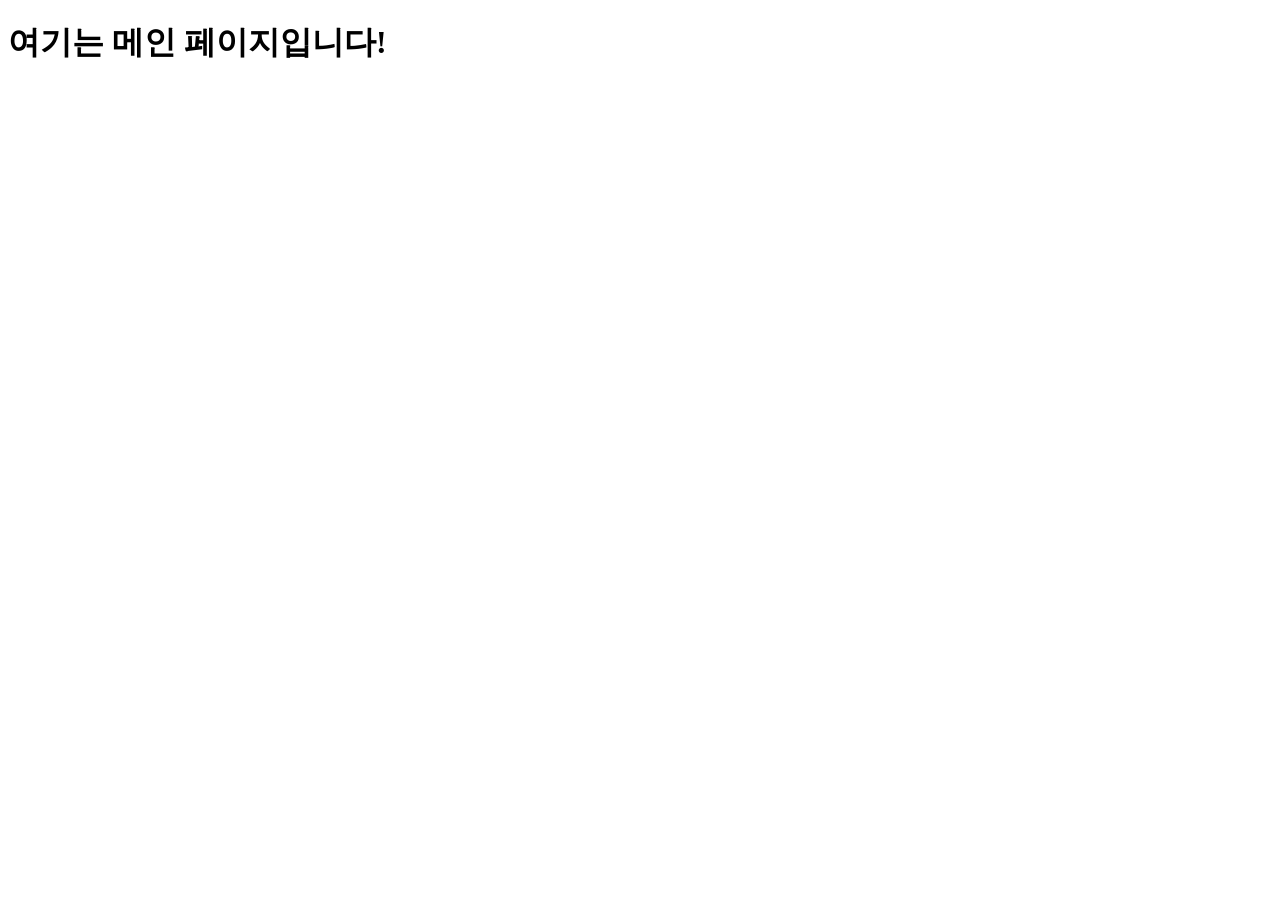
<file: src/main/resources/templates/main.html>
<!dOCTYPE html>
<html xmlns:th="http://www.thymeleaf.org"
      xmlns:layout="http://www.ultraq.net.nz/thymeleaf/layout"
      layout:decorate="~{layout/layout}">
<head>
    <meta http-equiv="Content-Type" content="text/html; charset=UTF-8" />
    <title>Title</title>
</head>
<body>
    <div layout:fragment="content">
        <h1>여기는 메인 페이지입니다!</h1>
    </div>
</body>
</html>
</file>
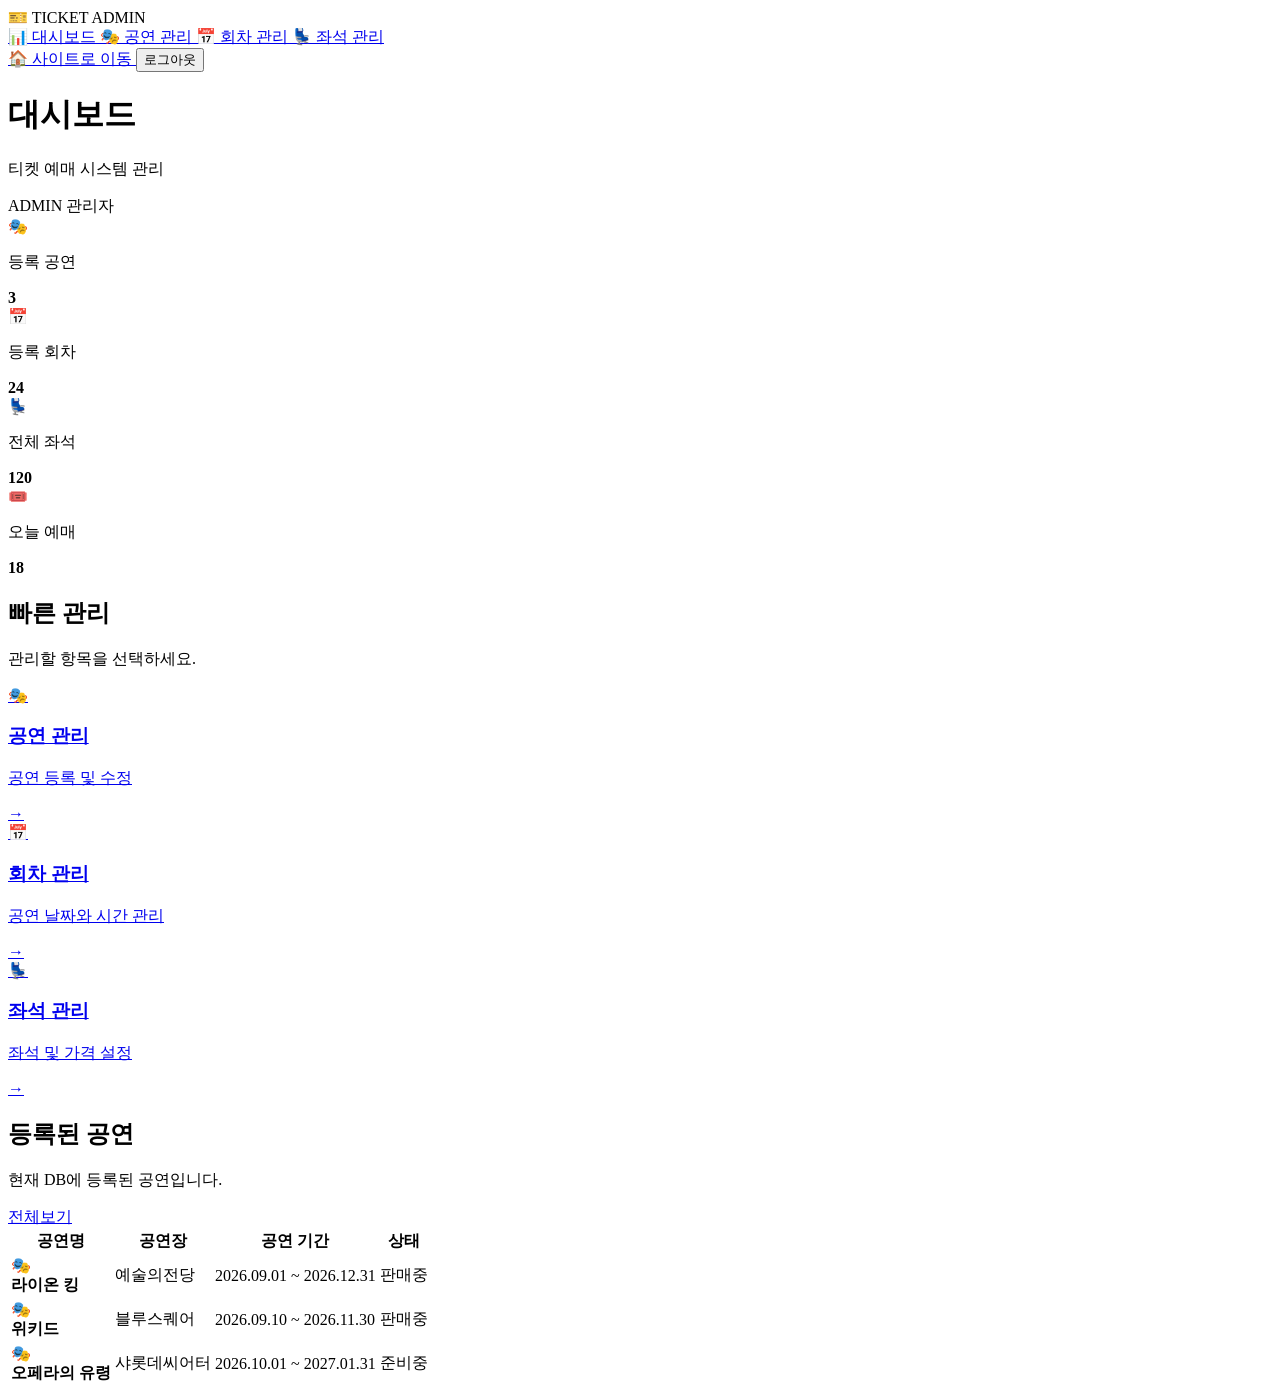
<file: src/main/resources/templates/admin/admin.html>
<!dOCTYPE html>
<html xmlns:th="http://www.thymeleaf.org"
      xmlns:layout="http://www.ultraq.net.nz/thymeleaf/layout"
      layout:decorate="~{layout/layout}">
<head>
    <meta http-equiv="Content-Type" content="text/html; charset=UTF-8" />
    <title>Title</title>
    <link rel="stylesheet" th:href="@{/css/admin/admin.css}">
</head>
<body>
    <div layout:fragment="content">
        <div class="admin-container">

            <!-- =========================
                사이드바
            ========================== -->
            <aside class="sidebar">

                <div class="logo">
                    🎫 TICKET ADMIN
                </div>

                <nav>

                    <a href="/admin" class="menu active">
                        <span>📊</span>
                        대시보드
                    </a>

                    <a href="/admin/performance" class="menu">
                        <span>🎭</span>
                        공연 관리
                    </a>

                    <a href="/admin/schedule" class="menu">
                        <span>📅</span>
                        회차 관리
                    </a>

                    <a href="/admin/seat" class="menu">
                        <span>💺</span>
                        좌석 관리
                    </a>

                </nav>

                <div class="sidebar-bottom">

                    <a href="/" class="menu">
                        <span>🏠</span>
                        사이트로 이동
                    </a>

                    <button id="logoutBtn" class="logout-btn">
                        로그아웃
                    </button>

                </div>

            </aside>


            <!-- =========================
                메인
            ========================== -->

            <main class="main">

                <header class="top-header">

                    <div>
                        <h1>대시보드</h1>
                        <p>티켓 예매 시스템 관리</p>
                    </div>

                    <div class="admin-info">
                        <span class="admin-badge">ADMIN</span>
                        <span th:text="${memberName}">관리자</span>
                    </div>

                </header>


                <!-- =========================
                    통계
                ========================== -->

                <section class="statistics">

                    <div class="stat-card">

                        <div class="stat-icon">🎭</div>

                        <div>
                            <p>등록 공연</p>
                            <strong>3</strong>
                        </div>

                    </div>


                    <div class="stat-card">

                        <div class="stat-icon">📅</div>

                        <div>
                            <p>등록 회차</p>
                            <strong>24</strong>
                        </div>

                    </div>


                    <div class="stat-card">

                        <div class="stat-icon">💺</div>

                        <div>
                            <p>전체 좌석</p>
                            <strong>120</strong>
                        </div>

                    </div>


                    <div class="stat-card">

                        <div class="stat-icon">🎟️</div>

                        <div>
                            <p>오늘 예매</p>
                            <strong>18</strong>
                        </div>

                    </div>

                </section>


                <!-- =========================
                    빠른 메뉴
                ========================== -->

                <section class="section">

                    <div class="section-header">

                        <div>
                            <h2>빠른 관리</h2>
                            <p>관리할 항목을 선택하세요.</p>
                        </div>

                    </div>


                    <div class="quick-menu">

                        <a href="/admin/performance" class="quick-card">

                            <div class="quick-icon">
                                🎭
                            </div>

                            <div>
                                <h3>공연 관리</h3>
                                <p>공연 등록 및 수정</p>
                            </div>

                            <span>→</span>

                        </a>


                        <a href="/admin/schedule" class="quick-card">

                            <div class="quick-icon">
                                📅
                            </div>

                            <div>
                                <h3>회차 관리</h3>
                                <p>공연 날짜와 시간 관리</p>
                            </div>

                            <span>→</span>

                        </a>


                        <a href="/admin/seat" class="quick-card">

                            <div class="quick-icon">
                                💺
                            </div>

                            <div>
                                <h3>좌석 관리</h3>
                                <p>좌석 및 가격 설정</p>
                            </div>

                            <span>→</span>

                        </a>

                    </div>

                </section>


                <!-- =========================
                    최근 공연
                ========================== -->

                <section class="section">

                    <div class="section-header">

                        <div>
                            <h2>등록된 공연</h2>
                            <p>현재 DB에 등록된 공연입니다.</p>
                        </div>

                        <a href="/admin/performance"
                        class="more-btn">
                            전체보기
                        </a>

                    </div>


                    <div class="performance-table">

                        <table>

                            <thead>

                            <tr>
                                <th>공연명</th>
                                <th>공연장</th>
                                <th>공연 기간</th>
                                <th>상태</th>
                            </tr>

                            </thead>


                            <tbody>

                            <tr>

                                <td>
                                    <div class="performance-name">
                                        <div class="poster-placeholder">
                                            🎭
                                        </div>

                                        <strong>라이온 킹</strong>
                                    </div>
                                </td>

                                <td>예술의전당</td>

                                <td>
                                    2026.09.01 ~ 2026.12.31
                                </td>

                                <td>
                                    <span class="status open">
                                        판매중
                                    </span>
                                </td>

                            </tr>


                            <tr>

                                <td>
                                    <div class="performance-name">

                                        <div class="poster-placeholder">
                                            🎭
                                        </div>

                                        <strong>위키드</strong>

                                    </div>
                                </td>

                                <td>블루스퀘어</td>

                                <td>
                                    2026.09.10 ~ 2026.11.30
                                </td>

                                <td>
                                    <span class="status open">
                                        판매중
                                    </span>
                                </td>

                            </tr>


                            <tr>

                                <td>

                                    <div class="performance-name">

                                        <div class="poster-placeholder">
                                            🎭
                                        </div>

                                        <strong>오페라의 유령</strong>

                                    </div>

                                </td>

                                <td>샤롯데씨어터</td>

                                <td>
                                    2026.10.01 ~ 2027.01.31
                                </td>

                                <td>
                                    <span class="status ready">
                                        준비중
                                    </span>
                                </td>

                            </tr>

                            </tbody>

                        </table>

                    </div>

                </section>

            </main>
        </div>
        <script th:src="@{/js/admin/admin.js}"></script>
    </div>
</body>
</html>
</file>
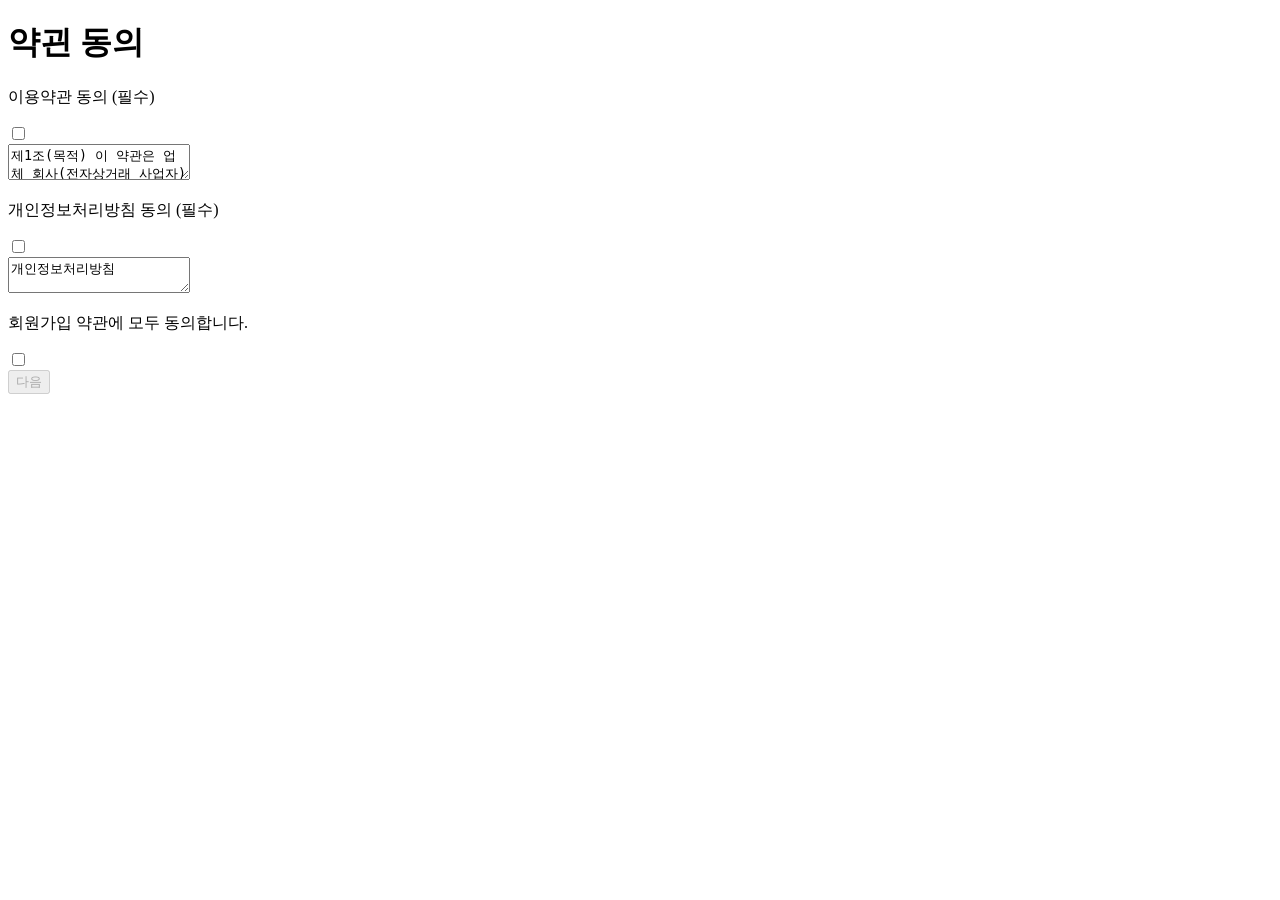
<file: src/main/resources/templates/member/agreeForm.html>
<!dOCTYPE html>
<html xmlns:th="http://www.thymeleaf.org"
      xmlns:layout="http://www.ultraq.net.nz/thymeleaf/layout"
      layout:decorate="~{layout/layout}">
<head>
    <meta charset="UTF-8">
    <title>Title</title>
    <link rel="stylesheet" th:href="@{/css/member/agreeForm.css}">
</head>
<body>
    <div layout:fragment="content">
        <h1>약괸 동의</h1>
        <form th:action="@{/member/createMember}" class="agreeContent">
        <div id="use-agree">
            <p>이용약관 동의&nbsp;<span>(필수)</span></p>
            <input type="checkbox" name="agreeCheck">
        </div>
        <textarea readonly>
제1조(목적) 이 약관은 업체 회사(전자상거래 사업자)가 운영하는 업체 사이버 몰(이하 “몰”이라 한다)에서 제공하는 인터넷 관련 서비스(이하 “서비스”라 한다)를 이용함에 있어 사이버 몰과 이용자의 권리․의무 및 책임사항을 규정함을 목적으로 합니다.

  ※「PC통신, 무선 등을 이용하는 전자상거래에 대해서도 그 성질에 반하지 않는 한 이 약관을 준용합니다.」

제2조(정의)

  ① “몰”이란 업체 회사가 재화 또는 용역(이하 “재화 등”이라 함)을 이용자에게 제공하기 위하여 컴퓨터 등 정보통신설비를 이용하여 재화 등을 거래할 수 있도록 설정한 가상의 영업장을 말하며, 아울러 사이버몰을 운영하는 사업자의 의미로도 사용합니다.

  ② “이용자”란 “몰”에 접속하여 이 약관에 따라 “몰”이 제공하는 서비스를 받는 회원 및 비회원을 말합니다.

  ③ ‘회원’이라 함은 “몰”에 회원등록을 한 자로서, 계속적으로 “몰”이 제공하는 서비스를 이용할 수 있는 자를 말합니다.

  ④ ‘비회원’이라 함은 회원에 가입하지 않고 “몰”이 제공하는 서비스를 이용하는 자를 말합니다.

제3조 (약관 등의 명시와 설명 및 개정)

  ① “몰”은 이 약관의 내용과 상호 및 대표자 성명, 영업소 소재지 주소(소비자의 불만을 처리할 수 있는 곳의 주소를 포함), 전화번호․모사전송번호․전자우편주소, 사업자등록번호, 통신판매업 신고번호, 개인정보관리책임자 등을 이용자가 쉽게 알 수 있도록 00 사이버몰의 초기 서비스화면(전면)에 게시합니다. 다만, 약관의 내용은 이용자가 연결화면을 통하여 볼 수 있도록 할 수 있습니다.

  ② “몰은 이용자가 약관에 동의하기에 앞서 약관에 정하여져 있는 내용 중 청약철회․배송책임․환불조건 등과 같은 중요한 내용을 이용자가 이해할 수 있도록 별도의 연결화면 또는 팝업화면 등을 제공하여 이용자의 확인을 구하여야 합니다.

  ③ “몰”은 「전자상거래 등에서의 소비자보호에 관한 법률」, 「약관의 규제에 관한 법률」, 「전자문서 및 전자거래기본법」, 「전자금융거래법」, 「전자서명법」, 「정보통신망 이용촉진 및 정보보호 등에 관한 법률」, 「방문판매 등에 관한 법률」, 「소비자기본법」 등 관련 법을 위배하지 않는 범위에서 이 약관을 개정할 수 있습니다.

  ④ “몰”이 약관을 개정할 경우에는 적용일자 및 개정사유를 명시하여 현행약관과 함께 몰의 초기화면에 그 적용일자 7일 이전부터 적용일자 전일까지 공지합니다. 다만, 이용자에게 불리하게 약관내용을 변경하는 경우에는 최소한 30일 이상의 사전 유예기간을 두고 공지합니다.  이 경우 "몰“은 개정 전 내용과 개정 후 내용을 명확하게 비교하여 이용자가 알기 쉽도록 표시합니다.

  ⑤ “몰”이 약관을 개정할 경우에는 그 개정약관은 그 적용일자 이후에 체결되는 계약에만 적용되고 그 이전에 이미 체결된 계약에 대해서는 개정 전의 약관조항이 그대로 적용됩니다. 다만 이미 계약을 체결한 이용자가 개정약관 조항의 적용을 받기를 원하는 뜻을 제3항에 의한 개정약관의 공지기간 내에 “몰”에 송신하여 “몰”의 동의를 받은 경우에는 개정약관 조항이 적용됩니다.

  ⑥ 이 약관에서 정하지 아니한 사항과 이 약관의 해석에 관하여는 전자상거래 등에서의 소비자보호에 관한 법률, 약관의 규제 등에 관한 법률, 공정거래위원회가 정하는 「전자상거래 등에서의 소비자 보호지침」 및 관계법령 또는 상관례에 따릅니다.

제4조(서비스의 제공 및 변경)

  ① “몰”은 다음과 같은 업무를 수행합니다.

    1. 재화 또는 용역에 대한 정보 제공 및 구매계약의 체결
    2. 구매계약이 체결된 재화 또는 용역의 배송
    3. 기타 “몰”이 정하는 업무

  ② “몰”은 재화 또는 용역의 품절 또는 기술적 사양의 변경 등의 경우에는 장차 체결되는 계약에 의해 제공할 재화 또는 용역의 내용을 변경할 수 있습니다. 이 경우에는 변경된 재화 또는 용역의 내용 및 제공일자를 명시하여 현재의 재화 또는 용역의 내용을 게시한 곳에 즉시 공지합니다.

  ③ “몰”이 제공하기로 이용자와 계약을 체결한 서비스의 내용을 재화 등의 품절 또는 기술적 사양의 변경 등의 사유로 변경할 경우에는 그 사유를 이용자에게 통지 가능한 주소로 즉시 통지합니다.

  ④ 전항의 경우 “몰”은 이로 인하여 이용자가 입은 손해를 배상합니다. 다만, “몰”이 고의 또는 과실이 없음을 입증하는 경우에는 그러하지 아니합니다.

제5조(서비스의 중단)

  ① “몰”은 컴퓨터 등 정보통신설비의 보수점검․교체 및 고장, 통신의 두절 등의 사유가 발생한 경우에는 서비스의 제공을 일시적으로 중단할 수 있습니다.

  ② “몰”은 제1항의 사유로 서비스의 제공이 일시적으로 중단됨으로 인하여 이용자 또는 제3자가 입은 손해에 대하여 배상합니다. 단, “몰”이 고의 또는 과실이 없음을 입증하는 경우에는 그러하지 아니합니다.

  ③ 사업종목의 전환, 사업의 포기, 업체 간의 통합 등의 이유로 서비스를 제공할 수 없게 되는 경우에는 “몰”은 제8조에 정한 방법으로 이용자에게 통지하고 당초 “몰”에서 제시한 조건에 따라 소비자에게 보상합니다. 다만, “몰”이 보상기준 등을 고지하지 아니한 경우에는 이용자들의 마일리지 또는 적립금 등을 “몰”에서 통용되는 통화가치에 상응하는 현물 또는 현금으로 이용자에게 지급합니다.

제6조(회원가입)

  ① 이용자는 “몰”이 정한 가입 양식에 따라 회원정보를 기입한 후 이 약관에 동의한다는 의사표시를 함으로서 회원가입을 신청합니다.

  ② “몰”은 제1항과 같이 회원으로 가입할 것을 신청한 이용자 중 다음 각 호에 해당하지 않는 한 회원으로 등록합니다.

    1. 가입신청자가 이 약관 제7조제3항에 의하여 이전에 회원자격을 상실한 적이 있는 경우, 다만 제7조제3항에 의한 회원자격 상실 후 3년이 경과한 자로서 “몰”의 회원재가입 승낙을 얻은 경우에는 예외로 한다.
    2. 등록 내용에 허위, 기재누락, 오기가 있는 경우
    3. 기타 회원으로 등록하는 것이 “몰”의 기술상 현저히 지장이 있다고 판단되는 경우

  ③ 회원가입계약의 성립 시기는 “몰”의 승낙이 회원에게 도달한 시점으로 합니다.

  ④ 회원은 회원가입 시 등록한 사항에 변경이 있는 경우, 상당한 기간 이내에 “몰”에 대하여 회원정보 수정 등의 방법으로 그 변경사항을 알려야 합니다.

제7조(회원 탈퇴 및 자격 상실 등)

  ① 회원은 “몰”에 언제든지 탈퇴를 요청할 수 있으며 “몰”은 즉시 회원탈퇴를 처리합니다.

  ② 회원이 다음 각 호의 사유에 해당하는 경우, “몰”은 회원자격을 제한 및 정지시킬 수 있습니다.

    1. 가입 신청 시에 허위 내용을 등록한 경우
    2. “몰”을 이용하여 구입한 재화 등의 대금, 기타 “몰”이용에 관련하여 회원이 부담하는 채무를 기일에 지급하지 않는 경우
    3. 다른 사람의 “몰” 이용을 방해하거나 그 정보를 도용하는 등 전자상거래 질서를 위협하는 경우
    4. “몰”을 이용하여 법령 또는 이 약관이 금지하거나 공서양속에 반하는 행위를 하는 경우

  ③ “몰”이 회원 자격을 제한․정지 시킨 후, 동일한 행위가 2회 이상 반복되거나 30일 이내에 그 사유가 시정되지 아니하는 경우 “몰”은 회원자격을 상실시킬 수 있습니다.

  ④ “몰”이 회원자격을 상실시키는 경우에는 회원등록을 말소합니다. 이 경우 회원에게 이를 통지하고, 회원등록 말소 전에 최소한 30일 이상의 기간을 정하여 소명할 기회를 부여합니다.

제8조(회원에 대한 통지)

  ① “몰”이 회원에 대한 통지를 하는 경우, 회원이 “몰”과 미리 약정하여 지정한 전자우편 주소로 할 수 있습니다.

  ② “몰”은 불특정다수 회원에 대한 통지의 경우 1주일이상 “몰” 게시판에 게시함으로서 개별 통지에 갈음할 수 있습니다. 다만, 회원 본인의 거래와 관련하여 중대한 영향을 미치는 사항에 대하여는 개별통지를 합니다.

제9조(구매신청)

  ① “몰”이용자는 “몰”상에서 다음 또는 이와 유사한 방법에 의하여 구매를 신청하며, “몰”은 이용자가 구매신청을 함에 있어서 다음의 각 내용을 알기 쉽게 제공하여야 합니다.
      1. 재화 등의 검색 및 선택
      2. 받는 사람의 성명, 주소, 전화번호, 전자우편주소(또는 이동전화번호) 등의 입력
      3. 약관내용, 청약철회권이 제한되는 서비스, 배송료․설치비 등의 비용부담과 관련한 내용에 대한 확인
      4. 이 약관에 동의하고 위 3.호의 사항을 확인하거나 거부하는 표시
         (예, 마우스 클릭)
      5. 재화 등의 구매신청 및 이에 관한 확인 또는 “몰”의 확인에 대한 동의
      6. 결제방법의 선택

  ② “몰”이 제3자에게 구매자 개인정보를 제공·위탁할 필요가 있는 경우 실제 구매신청 시 구매자의 동의를 받아야 하며, 회원가입 시 미리 포괄적으로 동의를 받지 않습니다. 이 때 “몰”은 제공되는 개인정보 항목, 제공받는 자, 제공받는 자의 개인정보 이용 목적 및 보유‧이용 기간 등을 구매자에게 명시하여야 합니다. 다만 「정보통신망이용촉진 및 정보보호 등에 관한 법률」 제25조 제1항에 의한 개인정보 취급위탁의 경우 등 관련 법령에 달리 정함이 있는 경우에는 그에 따릅니다.


제10조 (계약의 성립)

  ①  “몰”은 제9조와 같은 구매신청에 대하여 다음 각 호에 해당하면 승낙하지 않을 수 있습니다. 다만, 미성년자와 계약을 체결하는 경우에는 법정대리인의 동의를 얻지 못하면 미성년자 본인 또는 법정대리인이 계약을 취소할 수 있다는 내용을 고지하여야 합니다.

    1. 신청 내용에 허위, 기재누락, 오기가 있는 경우
    2. 미성년자가 담배, 주류 등 청소년보호법에서 금지하는 재화 및 용역을 구매하는 경우
    3. 기타 구매신청에 승낙하는 것이 “몰” 기술상 현저히 지장이 있다고 판단하는 경우

  ② “몰”의 승낙이 제12조제1항의 수신확인통지형태로 이용자에게 도달한 시점에 계약이 성립한 것으로 봅니다.

  ③ “몰”의 승낙의 의사표시에는 이용자의 구매 신청에 대한 확인 및 판매가능 여부, 구매신청의 정정 취소 등에 관한 정보 등을 포함하여야 합니다.

제11조(지급방법) “몰”에서 구매한 재화 또는 용역에 대한 대금지급방법은 다음 각 호의 방법중 가용한 방법으로 할 수 있습니다. 단, “몰”은 이용자의 지급방법에 대하여 재화 등의 대금에 어떠한 명목의 수수료도  추가하여 징수할 수 없습니다.

    1. 폰뱅킹, 인터넷뱅킹, 메일 뱅킹 등의 각종 계좌이체
    2. 선불카드, 직불카드, 신용카드 등의 각종 카드 결제
    3. 온라인무통장입금
    4. 전자화폐에 의한 결제
    5. 수령 시 대금지급
    6. 마일리지 등 “몰”이 지급한 포인트에 의한 결제
    7. “몰”과 계약을 맺었거나 “몰”이 인정한 상품권에 의한 결제
    8. 기타 전자적 지급 방법에 의한 대금 지급 등

제12조(수신확인통지․구매신청 변경 및 취소)

  ① “몰”은 이용자의 구매신청이 있는 경우 이용자에게 수신확인통지를 합니다.

  ② 수신확인통지를 받은 이용자는 의사표시의 불일치 등이 있는 경우에는 수신확인통지를 받은 후 즉시 구매신청 변경 및 취소를 요청할 수 있고 “몰”은 배송 전에 이용자의 요청이 있는 경우에는 지체 없이 그 요청에 따라 처리하여야 합니다. 다만 이미 대금을 지불한 경우에는 제15조의 청약철회 등에 관한 규정에 따릅니다.

제13조(재화 등의 공급)

  ① “몰”은 이용자와 재화 등의 공급시기에 관하여 별도의 약정이 없는 이상, 이용자가 청약을 한 날부터 7일 이내에 재화 등을 배송할 수 있도록 주문제작, 포장 등 기타의 필요한 조치를 취합니다. 다만, “몰”이 이미 재화 등의 대금의 전부 또는 일부를 받은 경우에는 대금의 전부 또는 일부를 받은 날부터 3영업일 이내에 조치를 취합니다.  이때 “몰”은 이용자가 재화 등의 공급 절차 및 진행 사항을 확인할 수 있도록 적절한 조치를 합니다.

  ② “몰”은 이용자가 구매한 재화에 대해 배송수단, 수단별 배송비용 부담자, 수단별 배송기간 등을 명시합니다. 만약 “몰”이 약정 배송기간을 초과한 경우에는 그로 인한 이용자의 손해를 배상하여야 합니다. 다만 “몰”이 고의․과실이 없음을 입증한 경우에는 그러하지 아니합니다.

제14조(환급) “몰”은 이용자가 구매신청한 재화 등이 품절 등의 사유로 인도 또는 제공을 할 수 없을 때에는 지체 없이 그 사유를 이용자에게 통지하고 사전에 재화 등의 대금을 받은 경우에는 대금을 받은 날부터 3영업일 이내에 환급하거나 환급에 필요한 조치를 취합니다.

제15조(청약철회 등)

  ① “몰”과 재화등의 구매에 관한 계약을 체결한 이용자는 「전자상거래 등에서의 소비자보호에 관한 법률」 제13조 제2항에 따른 계약내용에 관한 서면을 받은 날(그 서면을 받은 때보다 재화 등의 공급이 늦게 이루어진 경우에는 재화 등을 공급받거나 재화 등의 공급이 시작된 날을 말합니다)부터 7일 이내에는 청약의 철회를 할 수 있습니다. 다만, 청약철회에 관하여 「전자상거래 등에서의 소비자보호에 관한 법률」에 달리 정함이 있는 경우에는 동 법 규정에 따릅니다.

  ② 이용자는 재화 등을 배송 받은 경우 다음 각 호의 1에 해당하는 경우에는 반품 및 교환을 할 수 없습니다.

    1. 이용자에게 책임 있는 사유로 재화 등이 멸실 또는 훼손된 경우(다만, 재화 등의 내용을 확인하기 위하여 포장 등을 훼손한 경우에는 청약철회를 할 수 있습니다)
    2. 이용자의 사용 또는 일부 소비에 의하여 재화 등의 가치가 현저히 감소한 경우
    3. 시간의 경과에 의하여 재판매가 곤란할 정도로 재화등의 가치가 현저히 감소한 경우
    4. 같은 성능을 지닌 재화 등으로 복제가 가능한 경우 그 원본인 재화 등의 포장을 훼손한 경우

  ③ 제2항제2호 내지 제4호의 경우에 “몰”이 사전에 청약철회 등이 제한되는 사실을 소비자가 쉽게 알 수 있는 곳에 명기하거나 시용상품을 제공하는 등의 조치를 하지 않았다면 이용자의 청약철회 등이 제한되지 않습니다.

  ④ 이용자는 제1항 및 제2항의 규정에 불구하고 재화 등의 내용이 표시·광고 내용과 다르거나 계약내용과 다르게 이행된 때에는 당해 재화 등을 공급받은 날부터 3월 이내, 그 사실을 안 날 또는 알 수 있었던 날부터 30일 이내에 청약철회 등을 할 수 있습니다.

제16조(청약철회 등의 효과)

  ① “몰”은 이용자로부터 재화 등을 반환받은 경우 3영업일 이내에 이미 지급받은 재화 등의 대금을 환급합니다. 이 경우 “몰”이 이용자에게 재화등의 환급을 지연한때에는 그 지연기간에 대하여 「전자상거래 등에서의 소비자보호에 관한 법률 시행령」제21조의2에서 정하는 지연이자율을 곱하여 산정한 지연이자를 지급합니다.

  ② “몰”은 위 대금을 환급함에 있어서 이용자가 신용카드 또는 전자화폐 등의 결제수단으로 재화 등의 대금을 지급한 때에는 지체 없이 당해 결제수단을 제공한 사업자로 하여금 재화 등의 대금의 청구를 정지 또는 취소하도록 요청합니다.

  ③ 청약철회 등의 경우 공급받은 재화 등의 반환에 필요한 비용은 이용자가 부담합니다. “몰”은 이용자에게 청약철회 등을 이유로 위약금 또는 손해배상을 청구하지 않습니다. 다만 재화 등의 내용이 표시·광고 내용과 다르거나 계약내용과 다르게 이행되어 청약철회 등을 하는 경우 재화 등의 반환에 필요한 비용은 “몰”이 부담합니다.

  ④ 이용자가 재화 등을 제공받을 때 발송비를 부담한 경우에 “몰”은 청약철회 시 그 비용을  누가 부담하는지를 이용자가 알기 쉽도록 명확하게 표시합니다.

제17조(개인정보보호)

  ① “몰”은 이용자의 개인정보 수집시 서비스제공을 위하여 필요한 범위에서 최소한의 개인정보를 수집합니다.

  ② “몰”은 회원가입시 구매계약이행에 필요한 정보를 미리 수집하지 않습니다. 다만, 관련 법령상 의무이행을 위하여 구매계약 이전에 본인확인이 필요한 경우로서 최소한의 특정 개인정보를 수집하는 경우에는 그러하지 아니합니다.

  ③ “몰”은 이용자의 개인정보를 수집·이용하는 때에는 당해 이용자에게 그 목적을 고지하고 동의를 받습니다.

  ④ “몰”은 수집된 개인정보를 목적외의 용도로 이용할 수 없으며, 새로운 이용목적이 발생한 경우 또는 제3자에게 제공하는 경우에는 이용·제공단계에서 당해 이용자에게 그 목적을 고지하고 동의를 받습니다. 다만, 관련 법령에 달리 정함이 있는 경우에는 예외로 합니다.

  ⑤ “몰”이 제3항과 제4항에 의해 이용자의 동의를 받아야 하는 경우에는 개인정보관리 책임자의 신원(소속, 성명 및 전화번호, 기타 연락처), 정보의 수집목적 및 이용목적, 제3자에 대한 정보제공 관련사항(제공받은자, 제공목적 및 제공할 정보의 내용) 등 「정보통신망 이용촉진 및 정보보호 등에 관한 법률」 제22조제2항이 규정한 사항을 미리 명시하거나 고지해야 하며 이용자는 언제든지 이 동의를 철회할 수 있습니다.

  ⑥ 이용자는 언제든지 “몰”이 가지고 있는 자신의 개인정보에 대해 열람 및 오류정정을 요구할 수 있으며 “몰”은 이에 대해 지체 없이 필요한 조치를 취할 의무를 집니다. 이용자가 오류의 정정을 요구한 경우에는 “몰”은 그 오류를 정정할 때까지 당해 개인정보를 이용하지 않습니다.

  ⑦ “몰”은 개인정보 보호를 위하여 이용자의 개인정보를 취급하는 자를  최소한으로 제한하여야 하며 신용카드, 은행계좌 등을 포함한 이용자의 개인정보의 분실, 도난, 유출, 동의 없는 제3자 제공, 변조 등으로 인한 이용자의 손해에 대하여 모든 책임을 집니다.

  ⑧ “몰” 또는 그로부터 개인정보를 제공받은 제3자는 개인정보의 수집목적 또는 제공받은 목적을 달성한 때에는 당해 개인정보를 지체 없이 파기합니다.

  ⑨ “몰”은 개인정보의 수집·이용·제공에 관한 동의란을 미리 선택한 것으로 설정해두지 않습니다. 또한 개인정보의 수집·이용·제공에 관한 이용자의 동의거절시 제한되는 서비스를 구체적으로 명시하고, 필수수집항목이 아닌 개인정보의 수집·이용·제공에 관한 이용자의 동의 거절을 이유로 회원가입 등 서비스 제공을 제한하거나 거절하지 않습니다.

제18조(“몰“의 의무)

  ① “몰”은 법령과 이 약관이 금지하거나 공서양속에 반하는 행위를 하지 않으며 이 약관이 정하는 바에 따라 지속적이고, 안정적으로 재화․용역을 제공하는데 최선을 다하여야 합니다.

  ② “몰”은 이용자가 안전하게 인터넷 서비스를 이용할 수 있도록 이용자의 개인정보(신용정보 포함)보호를 위한 보안 시스템을 갖추어야 합니다.

  ③ “몰”이 상품이나 용역에 대하여 「표시․광고의 공정화에 관한 법률」 제3조 소정의 부당한 표시․광고행위를 함으로써 이용자가 손해를 입은 때에는 이를 배상할 책임을 집니다.

  ④ “몰”은 이용자가 원하지 않는 영리목적의 광고성 전자우편을 발송하지 않습니다.

제19조(회원의 ID 및 비밀번호에 대한 의무)

  ① 제17조의 경우를 제외한 ID와 비밀번호에 관한 관리책임은 회원에게 있습니다.

  ② 회원은 자신의 ID 및 비밀번호를 제3자에게 이용하게 해서는 안됩니다.

  ③ 회원이 자신의 ID 및 비밀번호를 도난당하거나 제3자가 사용하고 있음을 인지한 경우에는 바로 “몰”에 통보하고 “몰”의 안내가 있는 경우에는 그에 따라야 합니다.

제20조(이용자의 의무) 이용자는 다음 행위를 하여서는 안 됩니다.

    1. 신청 또는 변경시 허위 내용의 등록
    2. 타인의 정보 도용
    3. “몰”에 게시된 정보의 변경
    4. “몰”이 정한 정보 이외의 정보(컴퓨터 프로그램 등) 등의 송신 또는 게시
    5. “몰” 기타 제3자의 저작권 등 지적재산권에 대한 침해
    6. “몰” 기타 제3자의 명예를 손상시키거나 업무를 방해하는 행위
    7. 외설 또는 폭력적인 메시지, 화상, 음성, 기타 공서양속에 반하는 정보를 몰에 공개 또는 게시하는 행위

제21조(연결“몰”과 피연결“몰” 간의 관계)

  ① 상위 “몰”과 하위 “몰”이 하이퍼링크(예: 하이퍼링크의 대상에는 문자, 그림 및 동화상 등이 포함됨)방식 등으로 연결된 경우, 전자를 연결 “몰”(웹 사이트)이라고 하고 후자를 피연결 “몰”(웹사이트)이라고 합니다.

  ② 연결“몰”은 피연결“몰”이 독자적으로 제공하는 재화 등에 의하여 이용자와 행하는 거래에 대해서 보증 책임을 지지 않는다는 뜻을 연결“몰”의 초기화면 또는 연결되는 시점의 팝업화면으로 명시한 경우에는 그 거래에 대한 보증 책임을 지지 않습니다.

제22조(저작권의 귀속 및 이용제한)

  ① “몰“이 작성한 저작물에 대한 저작권 기타 지적재산권은 ”몰“에 귀속합니다.

  ② 이용자는 “몰”을 이용함으로써 얻은 정보 중 “몰”에게 지적재산권이 귀속된 정보를 “몰”의 사전 승낙 없이 복제, 송신, 출판, 배포, 방송 기타 방법에 의하여 영리목적으로 이용하거나 제3자에게 이용하게 하여서는 안됩니다.

  ③ “몰”은 약정에 따라 이용자에게 귀속된 저작권을 사용하는 경우 당해 이용자에게 통보하여야 합니다.

제23조(분쟁해결)

  ① “몰”은 이용자가 제기하는 정당한 의견이나 불만을 반영하고 그 피해를 보상처리하기 위하여 피해보상처리기구를 설치․운영합니다.

  ② “몰”은 이용자로부터 제출되는 불만사항 및 의견은 우선적으로 그 사항을 처리합니다. 다만, 신속한 처리가 곤란한 경우에는 이용자에게 그 사유와 처리일정을 즉시 통보해 드립니다.

  ③ “몰”과 이용자 간에 발생한 전자상거래 분쟁과 관련하여 이용자의 피해구제신청이 있는 경우에는 공정거래위원회 또는 시·도지사가 의뢰하는 분쟁조정기관의 조정에 따를 수 있습니다.

제24조(재판권 및 준거법)

  ① “몰”과 이용자 간에 발생한 전자상거래 분쟁에 관한 소송은 제소 당시의 이용자의 주소에 의하고, 주소가 없는 경우에는 거소를 관할하는 지방법원의 전속관할로 합니다. 다만, 제소 당시 이용자의 주소 또는 거소가 분명하지 않거나 외국 거주자의 경우에는 민사소송법상의 관할법원에 제기합니다.

  ② “몰”과 이용자 간에 제기된 전자상거래 소송에는 한국법을 적용합니다.

            </textarea>
        <div id="personInfo-agree">
            <p>개인정보처리방침 동의&nbsp;<span>(필수)</span></p>
            <input type="checkbox" name="agreeCheck">
        </div>
        <textarea readonly>
개인정보처리방침

[차례]
1. 총칙
2. 개인정보 수집에 대한 동의
3. 개인정보의 수집 및 이용목적
4. 수집하는 개인정보 항목
5. 개인정보 자동수집 장치의 설치, 운영 및 그 거부에 관한 사항
6. 목적 외 사용 및 제3자에 대한 제공
7. 개인정보의 열람 및 정정
8. 개인정보 수집, 이용, 제공에 대한 동의철회
9. 개인정보의 보유 및 이용기간
10. 개인정보의 파기절차 및 방법
11. 아동의 개인정보 보호
12. 개인정보 보호를 위한 기술적 대책
13. 개인정보의 위탁처리
14. 의겸수렴 및 불만처리
15. 부 칙(시행일)

1. 총칙

본 업체 사이트는 회원의 개인정보보호를 소중하게 생각하고, 회원의 개인정보를 보호하기 위하여 항상 최선을 다해 노력하고 있습니다.
1) 회사는 「정보통신망 이용촉진 및 정보보호 등에 관한 법률」을 비롯한 모든 개인정보보호 관련 법률규정을 준수하고 있으며, 관련 법령에 의거한 개인정보처리방침을 정하여 이용자 권익 보호에 최선을 다하고 있습니다.
2) 회사는 「개인정보처리방침」을 제정하여 이를 준수하고 있으며, 이를 인터넷사이트 및 모바일 어플리케이션에 공개하여 이용자가 언제나 용이하게 열람할 수 있도록 하고 있습니다.
3) 회사는 「개인정보처리방침」을 통하여 귀하께서 제공하시는 개인정보가 어떠한 용도와 방식으로 이용되고 있으며 개인정보보호를 위해 어떠한 조치가 취해지고 있는지 알려드립니다.
4) 회사는 「개인정보처리방침」을 홈페이지 첫 화면 하단에 공개함으로써 귀하께서 언제나 용이하게 보실 수 있도록 조치하고 있습니다.
5) 회사는  「개인정보처리방침」을 개정하는 경우 웹사이트 공지사항(또는 개별공지)을 통하여 공지할 것입니다.

2. 개인정보 수집에 대한 동의

귀하께서 본 사이트의 개인정보보호방침 또는 이용약관의 내용에 대해 「동의 한다」버튼 또는 「동의하지 않는다」버튼을 클릭할 수 있는 절차를 마련하여, 「동의 한다」버튼을 클릭하면 개인정보 수집에 대해 동의한 것으로 봅니다.

3. 개인정보의 수집 및 이용목적

본 사이트는 다음과 같은 목적을 위하여 개인정보를 수집하고 있습니다.
서비스 제공을 위한 계약의 성립 : 본인식별 및 본인의사 확인 등
서비스의 이행 : 상품배송 및 대금결제
회원 관리 : 회원제 서비스 이용에 따른 본인확인, 개인 식별, 연령확인, 불만처리 등 민원처리
기타 새로운 서비스, 신상품이나 이벤트 정보 안내
단, 이용자의 기본적 인권 침해의 우려가 있는 민감한 개인정보(인종 및 민족, 사상 및 신조, 출신지 및 본적지, 정치적 성향 및 범죄기록, 건강상태 등)는 수집하지 않습니다.

4. 수집하는 개인정보 항목

본 사이트는 회원가입, 상담, 서비스 신청 등을 위해 아래와 같은 개인정보를 수집하고 있습니다.
1) 개인정보 수집방법 : 홈페이지(회원가입)
2) 수집항목 : 이름 , 생년월일 , 성별 , 로그인ID , 비밀번호 , 전화번호 , 주소 , 휴대전화번호 , 이메일 , 주민등록번호 , 접속 로그 , 접속 IP 정보 , 결제기록


5. 개인정보 자동수집 장치의 설치, 운영 및 그 거부에 관한 사항

본 사이트는 귀하에 대한 정보를 저장하고 수시로 찾아내는 '쿠키(cookie)'를 사용합니다. 쿠키는 웹사이트가 귀하의 컴퓨터 브라우저(넷스케이프, 인터넷 익스플로러 등)로 전송하는 소량의 정보입니다. 귀하께서 웹사이트에 접속을 하면 본 사이트의 컴퓨터는 귀하의 브라우저에 있는 쿠키의 내용을 읽고, 귀하의 추가정보를 귀하의 컴퓨터에서 찾아 접속에 따른 성명 등의 추가 입력 없이 서비스를 제공할 수 있습니다.
1) 쿠키는 귀하의 컴퓨터는 식별하지만 귀하를 개인적으로 식별하지는 않습니다. 또한 귀하는 쿠키에 대한 선택권이 있습니다. 웹브라우저의 옵션을 조정함으로써 모든 쿠키를 다 받아들이거나, 쿠키가 설치될 때 통지를 보내도록 하거나, 아니면 모든 쿠키를 거부할 수 있는 선택권을 가질 수 있습니다.
2) 쿠키 등 사용 목적 : 이용자의 접속 빈도나 방문 시간 등을 분석, 이용자의 취향과 관심분야를 파악 및 자취 추적, 각종 이벤트 참여 정도 및 방문 회수 파악 등을 통한 타겟 마케팅 및 개인 맞춤 서비스 제공
3) 쿠키 설정 거부 방법 : 쿠키 설정을 거부하는 방법으로는 귀하가 사용하는 웹 브라우저의 옵션을 선택함으로써 모든 쿠키를 허용하거나 쿠키를 저장할 때마다 확인을 거치거나, 모든 쿠키의 저장을 거부할 수 있습니다. 설정방법 예시 : 인터넷 익스플로어의 경우 → 웹 브라우저 상단의 도구 > 인터넷 옵션 > 개인정보
단, 귀하께서 쿠키 설치를 거부하였을 경우 서비스 제공에 어려움이 있을 수 있습니다.

6 목적 외 사용 및 제3자에 대한 제공

본 사이트는 귀하의 개인정보를 "개인정보의 수집목적 및 이용목적"에서 고지한 범위 내에서 사용하며, 동 범위를 초과하여 이용하거나 타인 또는 타 기업·기관에 제공하지 않습니다.
그러나 보다 나은 서비스 제공을 위하여 귀하의 개인정보를 업체 자회사 또는 제휴사에게 제공하거나, 업체 자회사 또는 제휴사와 공유할 수 있습니다. 개인정보를 제공하거나 공유할 경우에는 사전에 귀하께 업체 자회사 그리고 제휴사가 누구인지, 제공 또는 공유되는 개인정보항목이 무엇인지, 왜 그러한 개인정보가 제공되거나 공유되어야 하는지, 그리고 언제까지 어떻게 보호·관리되는지에 대해 개별적으로 전자우편 및 서면을 통해 고지하여 동의를 구하는 절차를 거치게 되며, 귀하께서 동의하지 않는 경우에는 업체 자회사 그리고 제휴사에게 제공하거나 공유하지 않습니다. 또한 이용자의 개인정보를 원칙적으로 외부에 제공하지 않으나, 아래의 경우에는 예외로 합니다.
1) 이용자들이 사전에 동의한 경우
2) 법령의 규정에 의거하거나, 수사 목적으로 법령에 정해진 절차와 방법에 따라 수사기관의 요구가 있는 경우

7. 개인정보의 열람 및 정정

귀하는 언제든지 등록되어 있는 귀하의 개인정보를 열람하거나 정정하실 수 있습니다. 개인정보 열람 및 정정을 하고자 할 경우에는 "회원정보수정"을 클릭하여 직접 열람 또는 정정하거나, 개인정보 최고관리책임자에게 E-mail로 연락하시면 조치하겠습니다.
귀하가 개인정보의 오류에 대한 정정을 요청한 경우, 정정을 완료하기 전까지 당해 개인정보를 이용하지 않습니다.

8. 개인정보 수집, 이용, 제공에 대한 동의철회

회원가입 등을 통해 개인정보의 수집, 이용, 제공에 대해 귀하께서 동의하신 내용을 귀하는 언제든지 철회하실 수 있습니다. 동의철회는 "마이페이지"의 "회원탈퇴(동의철회)"를 클릭하거나 개인정보관리책임자에게 E-mail등으로 연락하시면 즉시 개인정보의 삭제 등 필요한 조치를 하겠습니다.
본 사이트는 개인정보의 수집에 대한 회원탈퇴(동의철회)를 개인정보 수집시와 동등한 방법 및 절차로 행사할 수 있도록 필요한 조치를 하겠습니다.

9. 개인정보의 보유 및 이용기간

원칙적으로, 개인정보 수집 및 이용목적이 달성된 후에는 해당 정보를 지체 없이 파기합니다. 단, 다음의 정보에 대해서는 아래의 이유로 명시한 기간 동안 보존합니다.
1) 보존 항목 : 회원가입정보(로그인ID, 이름, 별명)
2) 보존 근거 : 회원 탈퇴 시 다른 회원이 기존 회원아이디로 재가입하여 활동하지 못하도록 하기 위함
3) 보존 기간 : 영구
그리고 상법 등 관계법령의 규정에 의하여 보존할 필요가 있는 경우 회사는 아래와 같이 관계법령에서 정한 일정한 기간 동안 거래 및 회원정보를 보관합니다.
⚪보존 항목 : 계약 또는 청약철회 기록, 대금 결제 및 재화공급 기록, 불만 또는 분쟁처리 기록
⚪보존 근거 : 전자상거래등에서의 소비자보호에 관한 법률 제6조 거래기록의 보존
⚪보존 기간 : 계약 또는 청약철회 기록(5년), 대금 결제 및 재화공급 기록(5년), 불만 또는 분쟁처리 기록(3년), 위 보유기간에도 불구하고 계속 보유하여야 할 필요가 있을 경우에는 귀하의 동의를 받겠습니다.
⚪회원이 1년간 서비스 이용기록이 없는 경우[정보통신망 이용촉진 및 정보보호 등에 관한 법률] 제 29조 '개인정보 유효 기간제'에 따라 회원에게 사전 통지하고 별도로 분리하여 저장합니다.
4) 개인정보의 국외 보관에 대한 내용
    회사는 이용자로부터 취득 또는 생성한 개인정보를 미리내가 보유하고 있는 데이터베이스 (물리적보관소: 한국)에 저장합니다. 미리내는 해당 서버의 물리적인 관리만을 행하고, 원칙적으로 회원님의 개인정보에 접근하지 않습니다.


⚪이전항목: 서비스 이용기록 또는 수집된 개인정보
⚪이전국가: 한국
⚪이전일시 및 방법: 전산 서버 수탁계약 이후 서비스 이용 시점에 네트워크를 통한 전송
⚪개인정보 보유 및 이용기간: 회원탈퇴시 혹은 위탁계약 종료시까지

10. 개인정보의 파기절차 및 방법

본 사이트는 원칙적으로 개인정보 수집 및 이용목적이 달성된 후에는 해당 정보를 지체 없이 파기합니다. 파기절차 및 방법은 다음과 같습니다.
파기절차 : 귀하가 회원가입 등을 위해 입력하신 정보는 목적이 달성된 후 별도의 DB로 옮겨져(종이의 경우 별도의 서류함) 내부 방침 및 기타 관련 법령에 의한 정보보호 사유에 따라(보유 및 이용기간 참조) 일정 기간 저장된 후 파기되어집니다. 별도 DB로 옮겨진 개인정보는 법률에 의한 경우가 아니고서는 보유되어지는 이외의 다른 목적으로 이용되지 않습니다.
파기방법 : 전자적 파일형태로 저장된 개인정보는 기록을 재생할 수 없는 기술적 방법을 사용하여 삭제합니다.

11. 아동의 개인정보 보호

본 사이트는 만14세 미만 아동의 개인정보를 수집하는 경우 법정대리인의 동의를 받습니다.
만14세 미만 아동의 법정대리인은 아동의 개인정보의 열람, 정정, 동의철회를 요청할 수 있으며, 이러한 요청이 있을 경우 본 사이트는 지체 없이 필요한 조치를 취합니다.

12. 개인정보 보호를 위한 기술적 대책

본 사이트는 귀하의 개인정보를 취급함에 있어 개인정보가 분실, 도난, 누출, 변조 또는 훼손되지 않도록 안전성 확보를 위하여 다음과 같은 기술적 대책을 강구하고 있습니다.
귀하의 개인정보는 비밀번호에 의해 보호되며, 파일 및 전송 데이터를 암호화하거나 파일 잠금기능(Lock)을 사용하여 중요한 데이터는 별도의 보안기능을 통해 보호되고 있습니다.
본 사이트는 백신프로그램을 이용하여 컴퓨터바이러스에 의한 피해를 방지하기 위한 조치를 취하고 있습니다. 백신프로그램은 주기적으로 업데이트되며 갑작스런 바이러스가 출현할 경우 백신이 나오는 즉시 이를 제공함으로써 개인정보가 침해되는 것을 방지하고 있습니다.
해킹 등에 의해 귀하의 개인정보가 유출되는 것을 방지하기 위해, 외부로부터의 침입을 차단하는 장치를 이용하고 있습니다.

13. 개인정보의 위탁처리
본 사이트는 서비스 향상을 위해서 귀하의 개인정보를 외부에 위탁하여 처리할 수 있습니다.
개인정보의 처리를 위탁하는 경우에는 미리 그 사실을 귀하에게 고지하겠습니다.
개인정보의 처리를 위탁하는 경우에는 위탁계약 등을 통하여 서비스제공자의 개인정보보호 관련 지시 엄수, 개인정보에 관한 비밀유지, 제3자 제공의 금지 및 사고시의 책임부담 등을 명확히 규정하고 당해 계약내용을 서면 또는 전자적으로 보관하겠습니다.

14. 의견수렴 및 불만처리
본 사이트는 개인정보보호와 관련하여 귀하가 의견과 불만을 제기할 수 있는 창구를 개설하고 있습니다. 개인정보와 관련한 불만이 있으신 분은 본 사이트의 개인정보 최고 관리책임자에게 의견을 주시면 접수 즉시 조치하여 처리결과를 통보해 드립니다.
1) 개인정보 최고 관리책임자는 회사의 대표가 직접 맡아서 개인정보에 대한 강조를 하고 있습니다. 개인정보를 보호하고 유출을 방지하는 책임자로서 이용자가 안심하고 회사가 제공하는 서비스를 이용할 수 있도록 도와드리며, 개인정보를 보호하는데 있어 이용자에게 고지한 사항들에 반하여 사고가 발생할 시에는 이에 관한 책임을 집니다.
2) 기술적인 보완조치를 취하였음에도 불구하고 악의적인 해킹 등 기본적인 네트워크상의 위험성에 의해 발생하는 예기치 못한 사고로 인한 정보의 훼손 및 멸실, 이용자가 작성한 게시물에 의한 각종 분쟁 등에 관해서는, 본 사이트 회사는 책임이 없습니다.
3) 회사는 정보통신망 이용촉진 및 정보보호 등에 관한 법률에서 규정한 관리책임자를 다음과 같이 지정합니다.
개인정보 최고 관리책임자 성명 :
전화번호 :
이메일 :

또는 개인정보침해에 대한 신고나 상담이 필요하신 경우에는 아래 기관에 문의하시기 바랍니다.
개인분쟁조정위원회 (www.1336.or.kr / 1336)
정보보호마크인증위원회 (www.eprivacy.or.kr / 02-580-0533~4)
대검찰청 인터넷범죄수사센터 (icic.sppo.go.kr / 02-3480-3600)
경찰청 사이버테러대응센터 (www.ctrc.go.kr / 02-392-0330)

15. 부 칙(시행일)

현 개인정보처리방침은 2017년 9월 22일에 제정되었으며, 정부 및 회사의 정책 또는 보안기술의 변경에 따라 내용의 추가, 삭제 및 수정이 있을 경우에는 개정 최소 7일 전부터 ‘공지사항’란을 통해 고지하며, 본 정책은 시행 일자에 시행됩니다.
1) 공고일자 : 2018년 05월 01일
2) 시행일자 : 2018년 05월 01일
            </textarea>

        <div id="all-agree">
            <p>회원가입 약관에 모두 동의합니다.</p>
            <input id="all-check" type="checkbox">
        </div>
        <div class="agree-btn">
            <button type="submit" id="agree-enter" disabled>다음</button>
        </div>
        </form>

        <script th:src="@{/js/member/agreeForm.js}"></script>
    </div>

</body>
</html>
</file>
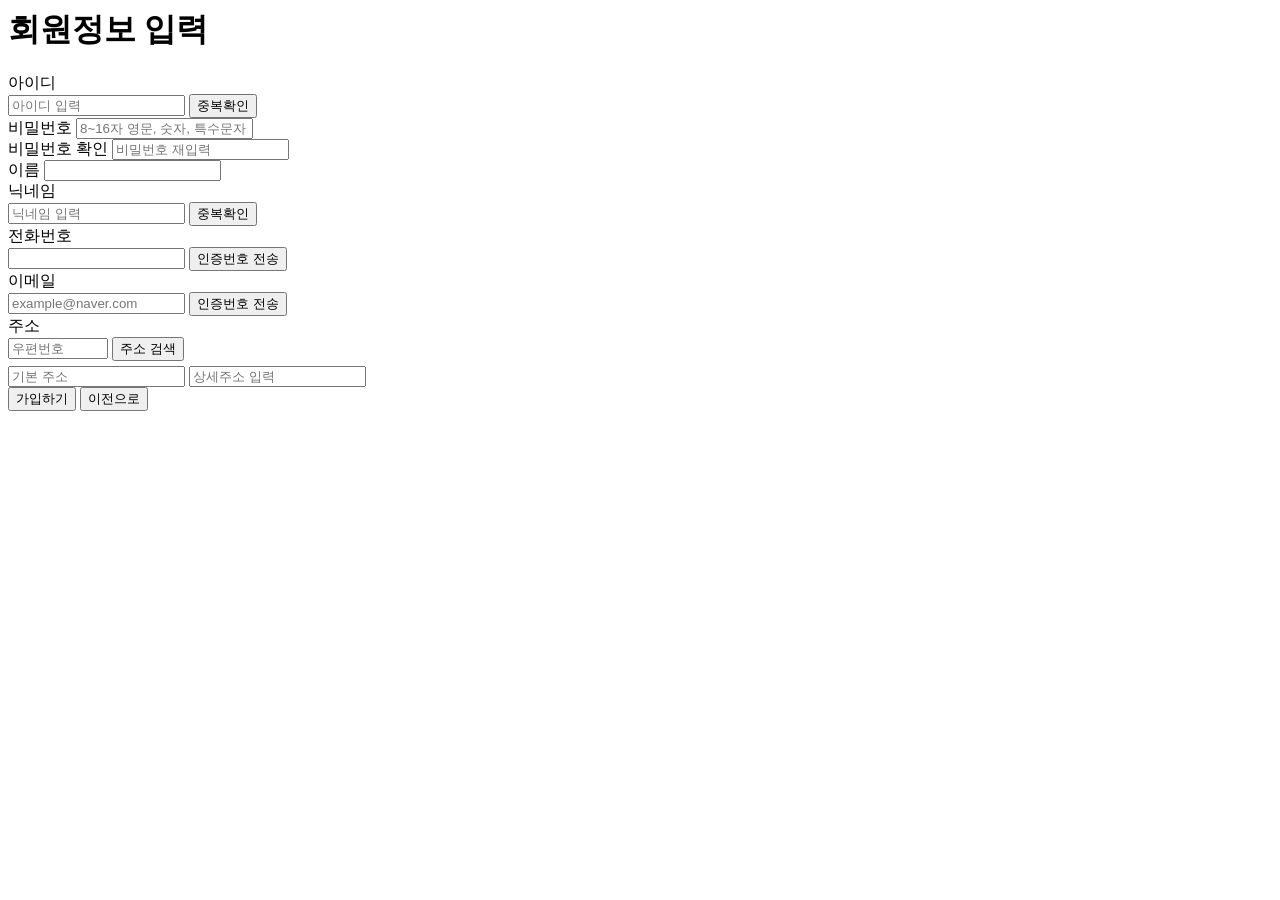
<file: src/main/resources/templates/member/createMember.html>
<html xmlns:th="http://www.thymeleaf.org"
      xmlns:layout="http://www.ultraq.net.nz/thymeleaf/layout"
      layout:decorate="~{layout/layout}">
<head>
    <meta charset="UTF-8">
    <title>Title</title>
    <link rel="stylesheet" th:href="@{/css/member/createMember.css}">
</head>
<body>
    <div layout:fragment="content">
        <div class="join-wrapper">
            <h1>회원정보 입력</h1>
            <form th:action="@{/member/createMember}" method="post" id="joinForm">

                <div class="form-group">
                    <label for="memberId">아이디</label>
                    <div class="input-btn-wrap">
                        <input type="text" id="memberId" name="memberId" placeholder="아이디 입력" required>
                        <button type="button" id="btnIdCheck" class="sub-btn">중복확인</button>
                    </div>
                    <span id="idCheckMsg" class="msg"></span>
                </div>

                <div class="form-group">
                    <label for="password">비밀번호</label>
                    <input type="password" id="memberPwd" name="memberPwd" placeholder="8~16자 영문, 숫자, 특수문자 조합" required>
                    <span id="pwMsg" class="msg"></span>
                </div>

                <div class="form-group">
                    <label for="passwordConfirm">비밀번호 확인</label>
                    <input type="password" id="passwordConfirm" placeholder="비밀번호 재입력" required>
                    <span id="pwConfirmMsg" class="msg"></span>
                </div>

                <div class="form-group">
                    <label for="memberName">이름</label>
                    <input type="text" id="memberName" name="memberName" required>
                    <span class="msg"></span>
                </div>
                <div class="form-group">
                    <label for="nickname">닉네임</label>
                    <div class="input-btn-wrap">
                        <input type="text" id="nickname" name="nickname" placeholder="닉네임 입력">
                        <button type="button" id="btnNicknameCheck" class="sub-btn">중복확인</button>
                    </div>
                    <span id="nicknameCheckMsg" class="msg"></span>
                </div>

                <div class="form-group">
                    <label for="phone">전화번호</label>
                    <div class="input-btn-wrap">
                        <input type="tel" id="phone" name="phone" required>
                        <button type="button" id="btnPhoneAuth" class="sub-btn">인증번호 전송</button>
                    </div>
                    <div id="authCodeWrapper" class="input-btn-wrap" style="display: none; margin-top: 5px;">
                        <input type="text" id="authCode" placeholder="6자리 입력">
                        <button type="button" id="btnVerifyCode" class="sub-btn">인증확인</button>
                    </div>
                    <span id="phoneMsg" class="msg"></span>
                </div>

                <div class="form-group">
                    <label for="email">이메일</label>
                    <div class="input-btn-wrap">
                        <input type="email" id="email" name="email" placeholder="example@naver.com">
                        <button type="button" id="btnEmailAuth" class="sub-btn">인증번호 전송</button>
                    </div>
                    
                    <div id="emailAuthWrapper" class="input-btn-wrap" style="display: none; margin-top: 5px;">
                        <input type="text" id="emailAuthCode" placeholder="이메일 인증번호 입력">
                        <button type="button" id="btnVerifyEmail" class="sub-btn">인증확인</button>
                    </div>
                    
                    <span id="emailMsg" class="msg"></span>
                </div>

                <div class="form-group">
                    <label for="zipcode">주소</label>
                    <div class="input-btn-wrap">
                        <input type="text" id="zipcode" name="zipcode" readonly placeholder="우편번호" style="width: 100px;">
                        <button type="button" id="btnAddress" class="sub-btn">주소 검색</button>
                    </div>
                    
                    <input type="text" id="address" name="address" readonly placeholder="기본 주소" style="margin-top:5px;">
                    
                    <input type="text" id="addressDetail" name="addressDetail" placeholder="상세주소 입력" style="margin-top:5px;">
                    
                    <span class="msg"></span>
                </div>

                <div class="join-btn-group">
                    <button type="submit" id="btnSubmit">가입하기</button>
                    <button type="button" onclick="history.back()" id="btnBack">이전으로</button>
                </div>
            </form>
        </div>
        <script src="//t1.daumcdn.net/mapjsapi/bundle/postcode/prod/postcode.v2.js"></script>
        <script th:src="@{/js/member/createMember.js}"></script>
    </div>

</body>
</html>
</file>
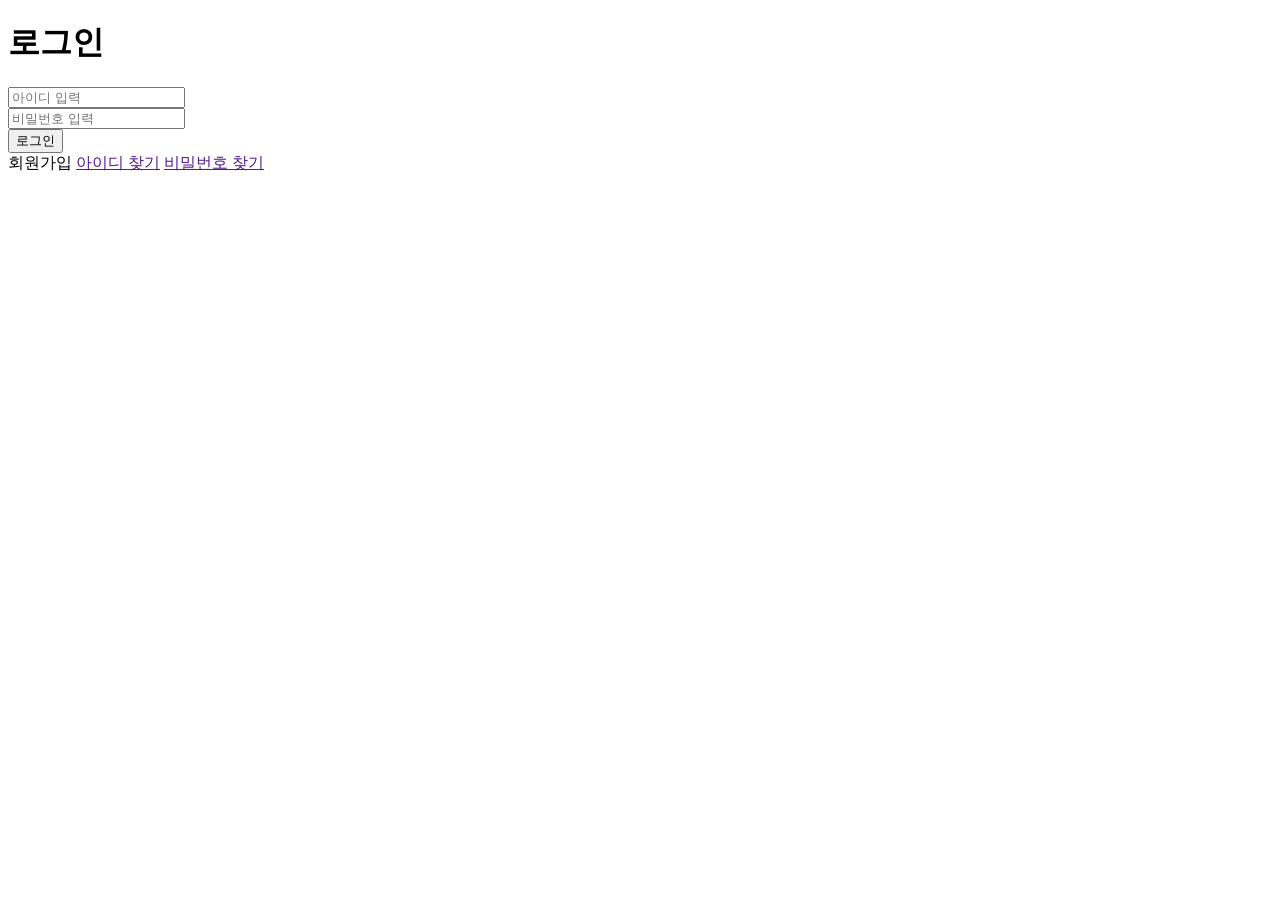
<file: src/main/resources/templates/member/login.html>
<!dOCTYPE html>
<html xmlns:th="http://www.thymeleaf.org"
      xmlns:layout="http://www.ultraq.net.nz/thymeleaf/layout"
      layout:decorate="~{layout/layout}">
<head>
    <meta http-equiv="Content-Type" content="text/html; charset=UTF-8" />
    <title>로그인</title>
</head>
<body>
    <div layout:fragment="content">
        <form th:action="@{/member/login}" method="post">
            <h1>로그인</h1>
            <div>
                <input type="text" name="memberId" placeholder="아이디 입력"> <br>
                <input type="password" name="memberPwd" placeholder="비밀번호 입력">
                <div>
                    <input type="submit" value="로그인">
                </div>
            </div>
        </form>
        <div>
            <a th:href="@{/member/agreeForm}">회원가입</a>
            <a href="">아이디 찾기</a>
            <a href="">비밀번호 찾기</a>
        </div>
    </div>


</body>
</html>
</file>
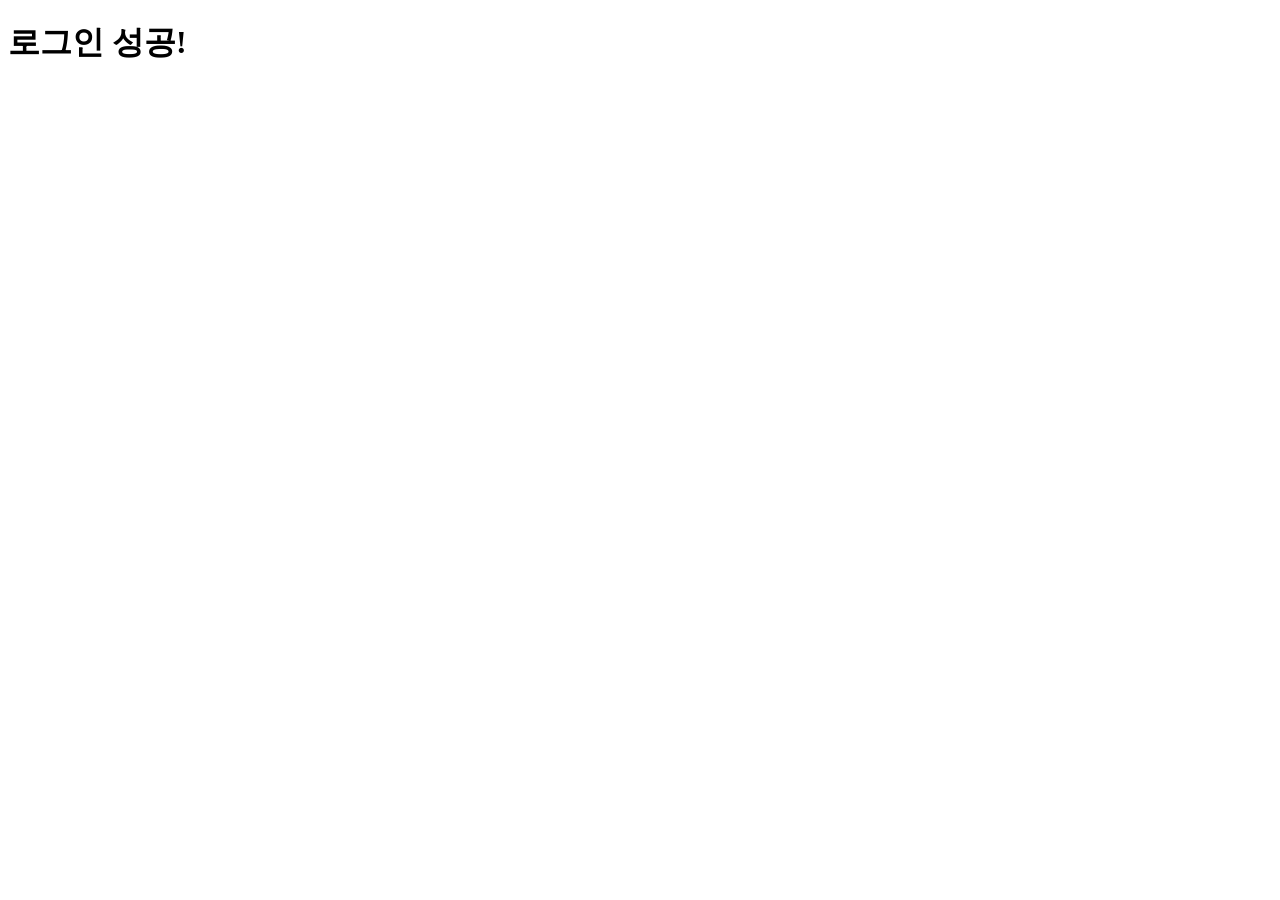
<file: src/main/resources/templates/member/loginSucces.html>
<!dOCTYPE html>
<html xmlns:th="http://www.thymeleaf.org">
<head>
    <meta http-equiv="Content-Type" content="text/html; charset=UTF-8" />
    <title>Title</title>
</head>
<body>
        <h1><span th:text="${member.memberName}"></span>로그인 성공!</h1>
</body>
</html>
</file>
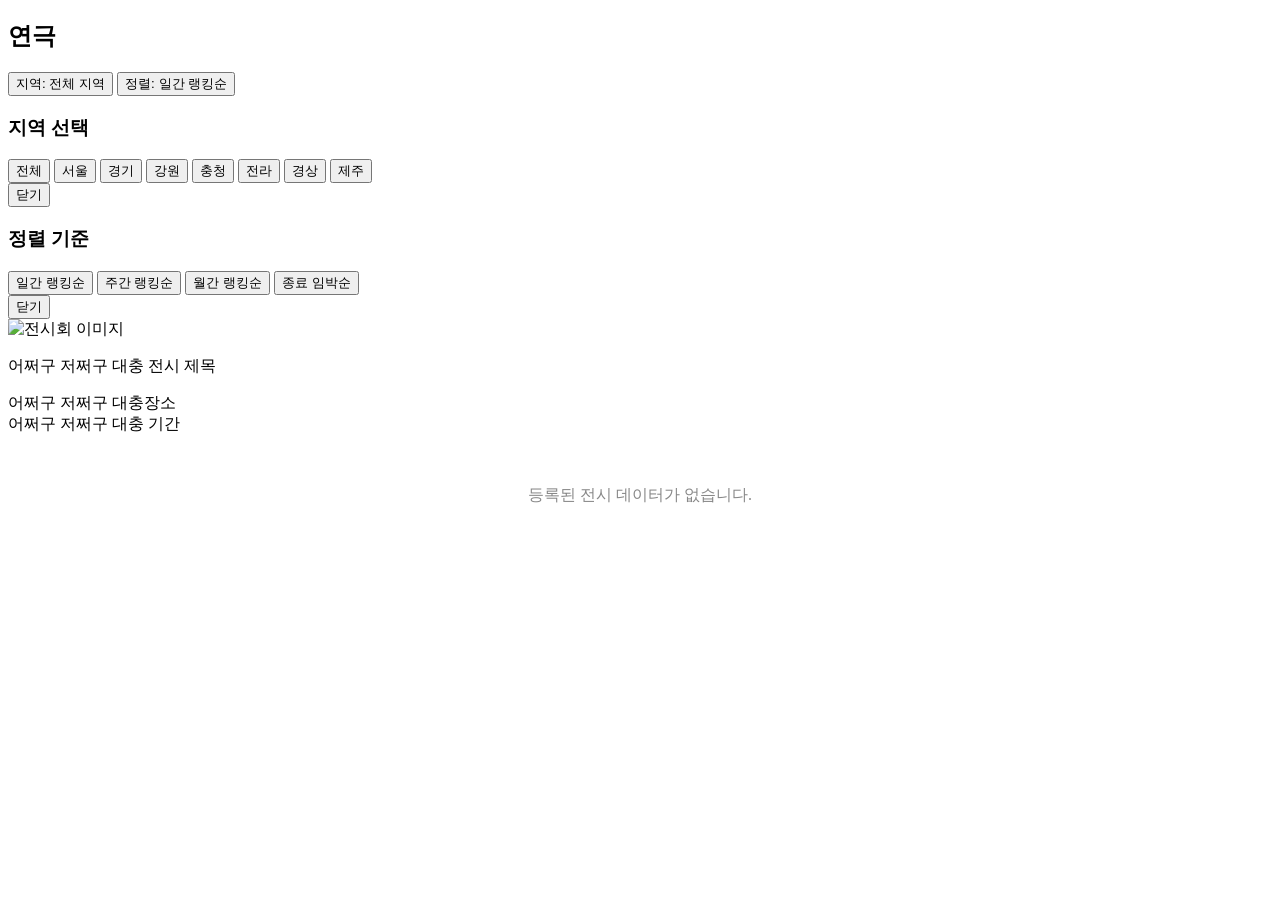
<file: src/main/resources/templates/product/artTicket.html>
<!DOCTYPE html>
<html xmlns:th="http://www.thymeleaf.org"
      xmlns:layout="http://www.ultraq.net.nz/thymeleaf/layout"
      layout:decorate="~{layout/layout}">
<head>
    <meta http-equiv="Content-Type" content="text/html; charset=UTF-8" />
    <title>Title</title>
    <link rel="stylesheet" th:href="@{/css/ticket/artTicket.css}">
</head>
<body>
    <div layout:fragment="content">
        <div class="container">
            <h2>연극</h2>
            <div class="searcArea">
                <div class="choiceArea">
                    <button type="button" id="areaModalBtn" class="filter-btn">
                        지역: <span id="selectedAreaName">전체 지역</span>
                    </button>
                    
                    <button type="button" id="rankModalBtn" class="filter-btn">
                        정렬: <span id="selectedRankName">일간 랭킹순</span>
                    </button>
                </div>

                <div id="areaModal" class="modal">
                    <div class="modal-content">
                        <h3>지역 선택</h3>
                        <div class="grid-layout">
                            <button class="area-item active" data-code="">전체</button>
                            <button class="area-item" data-code="11">서울</button>
                            <button class="area-item" data-code="41|28 ">경기</button>
                            <button class="area-item" data-code="51">강원</button>
                            <button class="area-item" data-code="43|44|30|36">충청</button>
                            <button class="area-item" data-code="45|46|29">전라</button>
                            <button class="area-item" data-code="47|48|26|27|31">경상</button>
                            <button class="area-item" data-code="50">제주</button>
                        </div>
                        <button class="close-btn">닫기</button>
                    </div>
                </div>

                <div id="rankModal" class="modal">
                    <div class="modal-content">
                        <h3>정렬 기준</h3>
                        <div class="grid-layout">
                            <button class="rank-item active" data-value="daily">일간 랭킹순</button>
                            <button class="rank-item" data-value="weekly">주간 랭킹순</button>
                            <button class="rank-item" data-value="monthly">월간 랭킹순</button>
                            <button class="rank-item" data-value="closing">종료 임박순</button>
                        </div>
                        <button class="close-btn">닫기</button>
                    </div>
                </div>

                
            </div>
            <div class="content" id="performanceList">
                <a th:href="@{/product/detail/{mt20id}(mt20id=${perf.mt20id})}" th:each="perf : ${performances}">
                    <div class="ticketList">
                        <div class="artImg">
                            <img th:src="${perf.imgPath}" alt="전시회 이미지">
                        </div>
                        <div class="artInfo">
                            <div class="artName">
                                <p th:text="${perf.title}">어쩌구 저쩌구 대충 전시 제목</p>
                            </div>
                            <div class="areaInfo">
                                <div>
                                    <span th:text="${perf.location}">어쩌구 저쩌구 대충장소</span>
                                </div>
                                <div>
                                    <span th:text="${perf.formattedPeriod}">어쩌구 저쩌구 대충 기간</span>
                                </div>
                            </div>
                        </div>
                    </div>
                </a>
                <div th:if="${#lists.isEmpty(performances)}" style="text-align: center; color: #888; padding: 50px;">
                    등록된 전시 데이터가 없습니다.
                </div>
            </div>

        </div>
        <script th:src="@{/js/ticket/artTicket.js}"></script>
    </div>
</body>
</html>
</file>
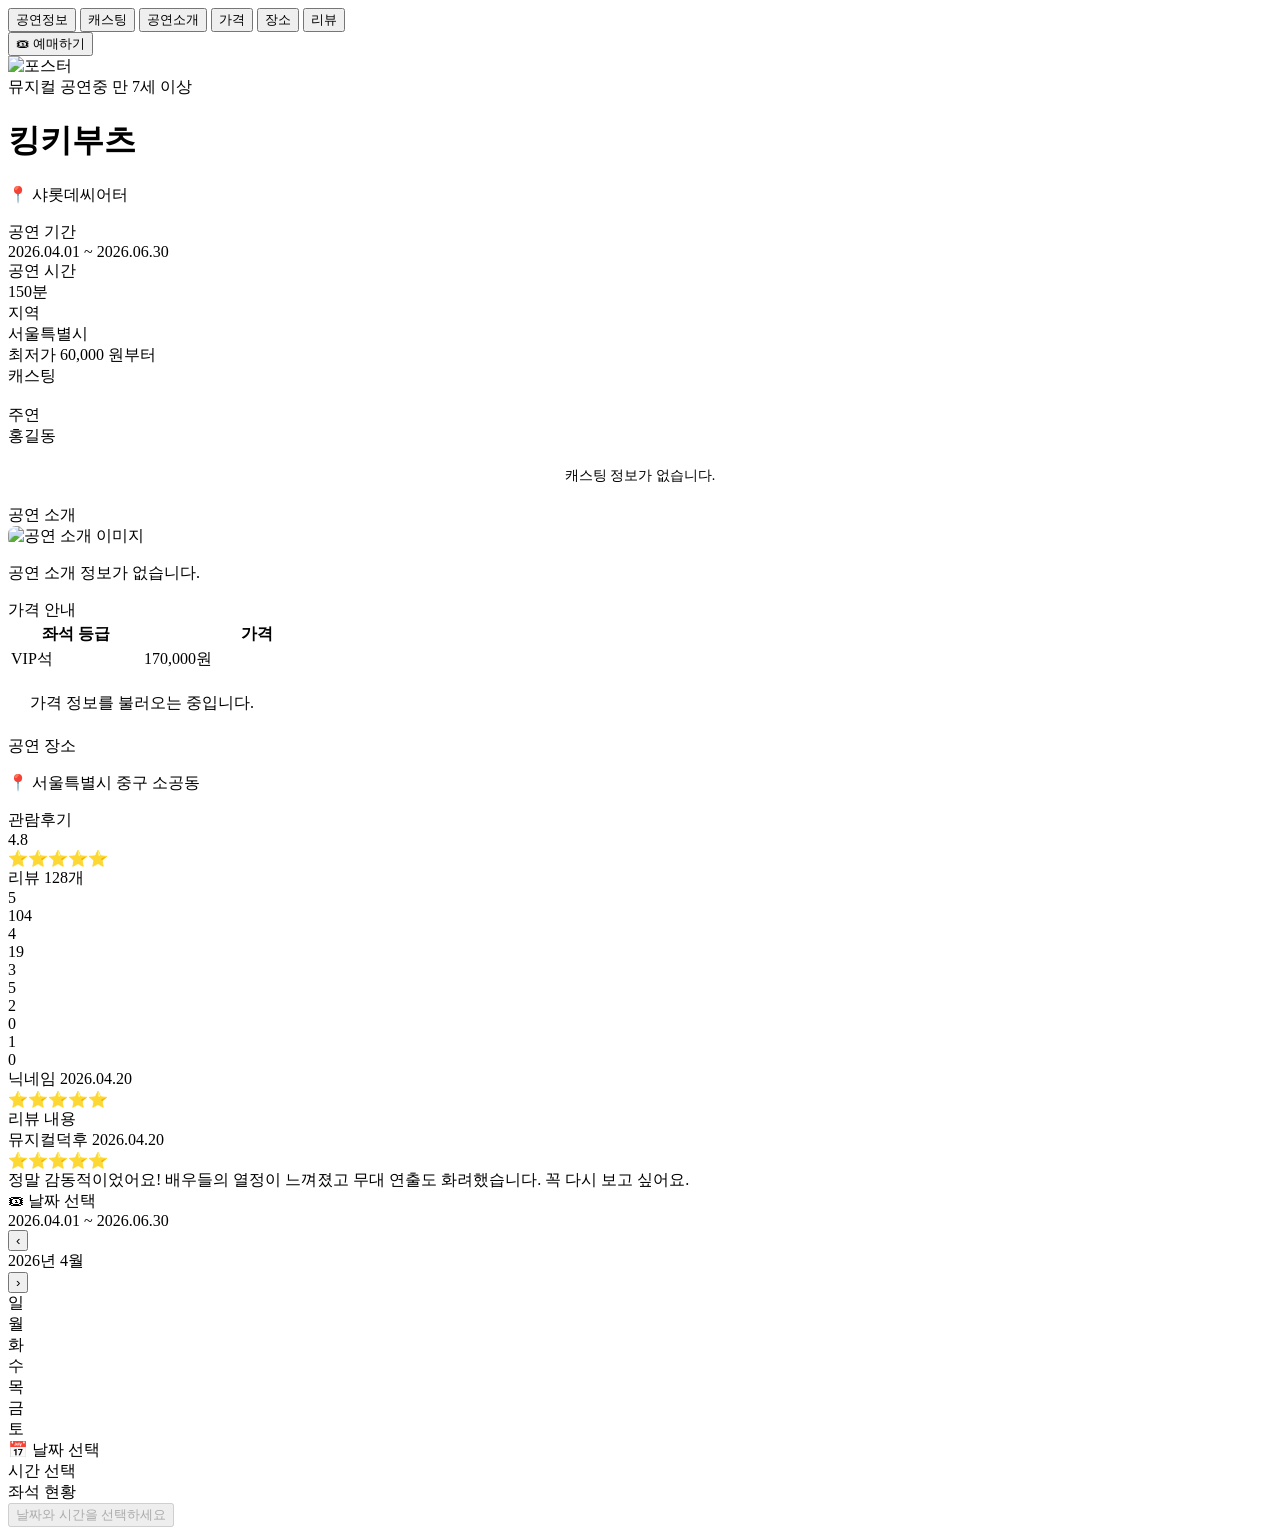
<file: src/main/resources/templates/product/detailTicket.html>
<!DOCTYPE html>
<html xmlns:th="http://www.thymeleaf.org"
      xmlns:layout="http://www.ultraq.net.nz/thymeleaf/layout"
      layout:decorate="~{layout/layout}">
<head>
    <meta http-equiv="Content-Type" content="text/html; charset=UTF-8"/>
    <title th:text="${performance.prfnm}">공연 상세</title>
    <link rel="preconnect" href="https://fonts.googleapis.com">
    <link href="https://fonts.googleapis.com/css2?family=Nunito:wght@400;600;700;800&family=Noto+Sans+KR:wght@300;400;500;700&display=swap" rel="stylesheet">
    <link rel="stylesheet" th:href="@{/css/ticket/detailTicket.css}">
</head>
<body>
<div layout:fragment="content">

    <!-- ══ STICKY NAV ══ -->
    <div class="sticky-nav">
        <div class="sticky-nav-inner">
            <button class="nav-tab active" onclick="navScroll('section-hero')">공연정보</button>
            <button class="nav-tab"        onclick="navScroll('section-cast')">캐스팅</button>
            <button class="nav-tab"        onclick="navScroll('section-synopsis')">공연소개</button>
            <button class="nav-tab"        onclick="navScroll('section-price')">가격</button>
            <button class="nav-tab"        onclick="navScroll('section-map')">장소</button>
            <button class="nav-tab"        onclick="navScroll('section-review')">리뷰</button>
            <div class="nav-spacer"></div>
            <button class="nav-book-btn"   onclick="navScroll('sidebar')">🎟 예매하기</button>
        </div>
    </div>

    <div class="page-wrap">

        <!-- ══ 히어로 ══ -->
        <div id="section-hero">
            <div class="poster-box">
                <img th:src="${performance.poster}" alt="포스터"
                     onerror="this.src='/img/no-poster.png'">
            </div>
            <div class="hero-info">
                <div class="tag-row">
                    <span class="tag tag-genre" th:text="${performance.genrenm}">뮤지컬</span>
                    <span class="tag"
                          th:classappend="${performance.prfstate == '공연예정'} ? 'tag-coming' : 'tag-status'"
                          th:text="${performance.prfstate}">공연중</span>
                    <span class="tag tag-age" th:text="${performance.prfage}">만 7세 이상</span>
                </div>
                <h1 class="perf-title" th:text="${performance.prfnm}">킹키부츠</h1>
                <p class="perf-venue">📍 <span th:text="${performance.fcltynm}">샤롯데씨어터</span></p>

                <div class="quick-info">
                    <div class="quick-card">
                        <div class="quick-label">공연 기간</div>
                        <div class="quick-value"
                             th:text="${performance.prfpdfrom + ' ~ ' + performance.prfpdto}">
                            2026.04.01 ~ 2026.06.30
                        </div>
                    </div>
                    <div class="quick-card">
                        <div class="quick-label">공연 시간</div>
                        <div class="quick-value" th:text="${performance.prfruntime}">150분</div>
                    </div>
                    <div class="quick-card">
                        <div class="quick-label">지역</div>
                        <div class="quick-value" th:text="${performance.area}">서울특별시</div>
                    </div>
                </div>

                <div class="hero-divider"></div>

                <div class="price-preview">
                    <span class="price-from">최저가</span>
                    <span class="price-num" th:text="${performance.minPrice}">60,000</span>
                    <span class="price-unit">원부터</span>
                </div>
            </div>
        </div>

        <!-- ══ 콘텐츠 + 사이드바 ══ -->
        <div class="content-sidebar-wrap">
            <div class="main-content">

                <!-- 캐스팅 -->
                <div class="section-block" id="section-cast">
                    <div class="section-block-title">
                        <span class="title-bar"></span>캐스팅
                    </div>
                    <div class="cast-grid">
                        <div th:each="c : ${performance.castList}" class="cast-card">
                            <div class="cast-avatar">
                                <img th:src="${c.imgUrl}" th:alt="${c.name}"
                                     onerror="this.style.display='none'">
                            </div>
                            <div class="cast-role-label" th:text="${c.role}">주연</div>
                            <div class="cast-name-label" th:text="${c.name}">홍길동</div>
                        </div>
                        <div th:if="${#lists.isEmpty(performance.castList)}"
                             style="grid-column:1/-1;color:var(--text-muted);font-size:14px;text-align:center;padding:20px;">
                            캐스팅 정보가 없습니다.
                        </div>
                    </div>
                </div>

                <!-- 공연 소개 -->
                <div class="section-block" id="section-synopsis">
                    <div class="section-block-title"><span class="title-bar"></span>공연 소개</div>

                    <!-- 소개 이미지 -->
                    <div th:if="${not #lists.isEmpty(performance.styurls)}"
                        style="display:flex; flex-direction:column; gap:12px;">
                        <img th:each="url : ${performance.styurls}"
                            th:src="${url}"
                            style="width:100%; border-radius:8px;"
                            alt="공연 소개 이미지">
                    </div>
                    <!-- 이미지도 없을 때 -->
                <p th:if="${#lists.isEmpty(performance.styurls)}"
                class="synopsis-text">공연 소개 정보가 없습니다.</p>
                </div>

                <!-- 가격 -->
                <div class="section-block" id="section-price">
                    <div class="section-block-title"><span class="title-bar"></span>가격 안내</div>
                    <table class="price-table">
                        <thead>
                            <tr>
                                <th>좌석 등급</th>
                                <th style="text-align:right;">가격</th>
                            </tr>
                        </thead>
                        <tbody>
                            <tr th:each="p : ${performance.priceList}">
                                <td th:text="${p.seatGrade}">VIP석</td>
                                <td class="price-amount-td" th:text="${p.price}">170,000원</td>
                            </tr>
                            <tr th:if="${#lists.isEmpty(performance.priceList)}">
                                <td colspan="2"
                                    style="color:var(--text-muted);text-align:center;padding:20px;">
                                    가격 정보를 불러오는 중입니다.
                                </td>
                            </tr>
                        </tbody>
                    </table>
                </div>

                <!-- 장소 -->
                <div class="section-block" id="section-map">
                    <div class="section-block-title"><span class="title-bar"></span>공연 장소</div>
                    <div id="map"></div>
                    <p class="map-addr">📍 <span th:text="${performance.adres}">서울특별시 중구 소공동</span></p>
                </div>

                <!-- 리뷰 -->
                <div class="section-block" id="section-review">
                    <div class="section-block-title"><span class="title-bar"></span>관람후기</div>

                    <div class="review-summary">
                        <div>
                            <div class="review-score-big">4.8</div>
                            <div class="review-stars">⭐⭐⭐⭐⭐</div>
                            <div class="review-count">리뷰 128개</div>
                        </div>
                        <div class="bar-rows">
                            <div class="bar-row">
                                <span class="bar-lbl">5</span>
                                <div class="bar-track"><div class="bar-fill" style="width:81%"></div></div>
                                <span class="bar-cnt">104</span>
                            </div>
                            <div class="bar-row">
                                <span class="bar-lbl">4</span>
                                <div class="bar-track"><div class="bar-fill" style="width:15%"></div></div>
                                <span class="bar-cnt">19</span>
                            </div>
                            <div class="bar-row">
                                <span class="bar-lbl">3</span>
                                <div class="bar-track"><div class="bar-fill" style="width:4%"></div></div>
                                <span class="bar-cnt">5</span>
                            </div>
                            <div class="bar-row">
                                <span class="bar-lbl">2</span>
                                <div class="bar-track"><div class="bar-fill" style="width:0%"></div></div>
                                <span class="bar-cnt">0</span>
                            </div>
                            <div class="bar-row">
                                <span class="bar-lbl">1</span>
                                <div class="bar-track"><div class="bar-fill" style="width:0%"></div></div>
                                <span class="bar-cnt">0</span>
                            </div>
                        </div>
                    </div>

                    <div class="review-list">
                        <!-- DB 연결 후 -->
                        <div th:each="r : ${reviews}" th:if="${reviews != null}" class="review-item">
                            <div class="review-top">
                                <span class="reviewer-name" th:text="${r.nickname}">닉네임</span>
                                <span class="review-date"   th:text="${r.createdAt}">2026.04.20</span>
                            </div>
                            <div class="review-star">⭐⭐⭐⭐⭐</div>
                            <div class="review-text" th:text="${r.content}">리뷰 내용</div>
                        </div>
                        <!-- 샘플 -->
                        <div th:if="${reviews == null or #lists.isEmpty(reviews)}" class="review-item">
                            <div class="review-top">
                                <span class="reviewer-name">뮤지컬덕후</span>
                                <span class="review-date">2026.04.20</span>
                            </div>
                            <div class="review-star">⭐⭐⭐⭐⭐</div>
                            <div class="review-text">정말 감동적이었어요! 배우들의 열정이 느껴졌고 무대 연출도 화려했습니다. 꼭 다시 보고 싶어요.</div>
                        </div>
                    </div>
                </div>

            </div>

            <!-- ── 사이드바 달력 ── -->
            <div class="sidebar" id="sidebar">
                <div class="sidebar-card">
                    <div class="sidebar-header">
                        <div class="sidebar-title">🎟 날짜 선택</div>
                        <div class="sidebar-sub"
                             th:text="${performance.prfpdfrom + ' ~ ' + performance.prfpdto}">
                            2026.04.01 ~ 2026.06.30
                        </div>
                    </div>
                    <div class="sidebar-body">
                        <div class="cal-nav-row">
                            <button class="cal-arrow" onclick="changeMonth(-1)">‹</button>
                            <div class="cal-month-label" id="calMonth">2026년 4월</div>
                            <button class="cal-arrow" onclick="changeMonth(1)">›</button>
                        </div>
                        <div class="cal-weekdays">
                            <div class="cal-wd">일</div><div class="cal-wd">월</div>
                            <div class="cal-wd">화</div><div class="cal-wd">수</div>
                            <div class="cal-wd">목</div><div class="cal-wd">금</div>
                            <div class="cal-wd">토</div>
                        </div>
                        <div class="cal-grid" id="calGrid"></div>

                        <div class="seat-info" id="seatInfo">
                            <div class="selected-date-label" id="selectedDateLabel">📅 날짜 선택</div>

                            <div class="sub-label">시간 선택</div>
                            <div class="time-chips" id="timeChips"></div>

                            <div class="sub-label">좌석 현황</div>
                            <div class="seat-rows" id="seatRows"></div>

                            <button class="book-btn" id="bookBtn" disabled>
                                날짜와 시간을 선택하세요
                            </button>
                        </div>
                    </div>
                </div>
            </div>
        </div>
    </div>

    <!-- 카카오맵 -->
    <script type="text/javascript" 
        th:src="|https://dapi.kakao.com/v2/maps/sdk.js?appkey=${kakaoMapKey}&autoload=false&libraries=services|"></script>

        <!-- Thymeleaf 데이터를 JS로 전달 -->
<script th:inline="javascript">
    const mapAddr = /*[[${performance.adres}]]*/ '';
    console.log("주소:", mapAddr);
</script>

<script th:inline="javascript">
    window.PERFORMANCE_DATA = {
        mt20id: /*[[${performance?.mt20id}]]*/ '',
        prfpdfrom: /*[[${performance?.prfpdfrom}]]*/ '',
        prfpdto: /*[[${performance?.prfpdto}]]*/ '',
        adres: /*[[${performance?.adres}]]*/ '',
        fcltynm: /*[[${performance?.fcltynm}]]*/ ''
    };
</script>

        <script th:src="@{/js/ticket/detailTicket.js}"></script>

</div>
</body>
</html>
</file>
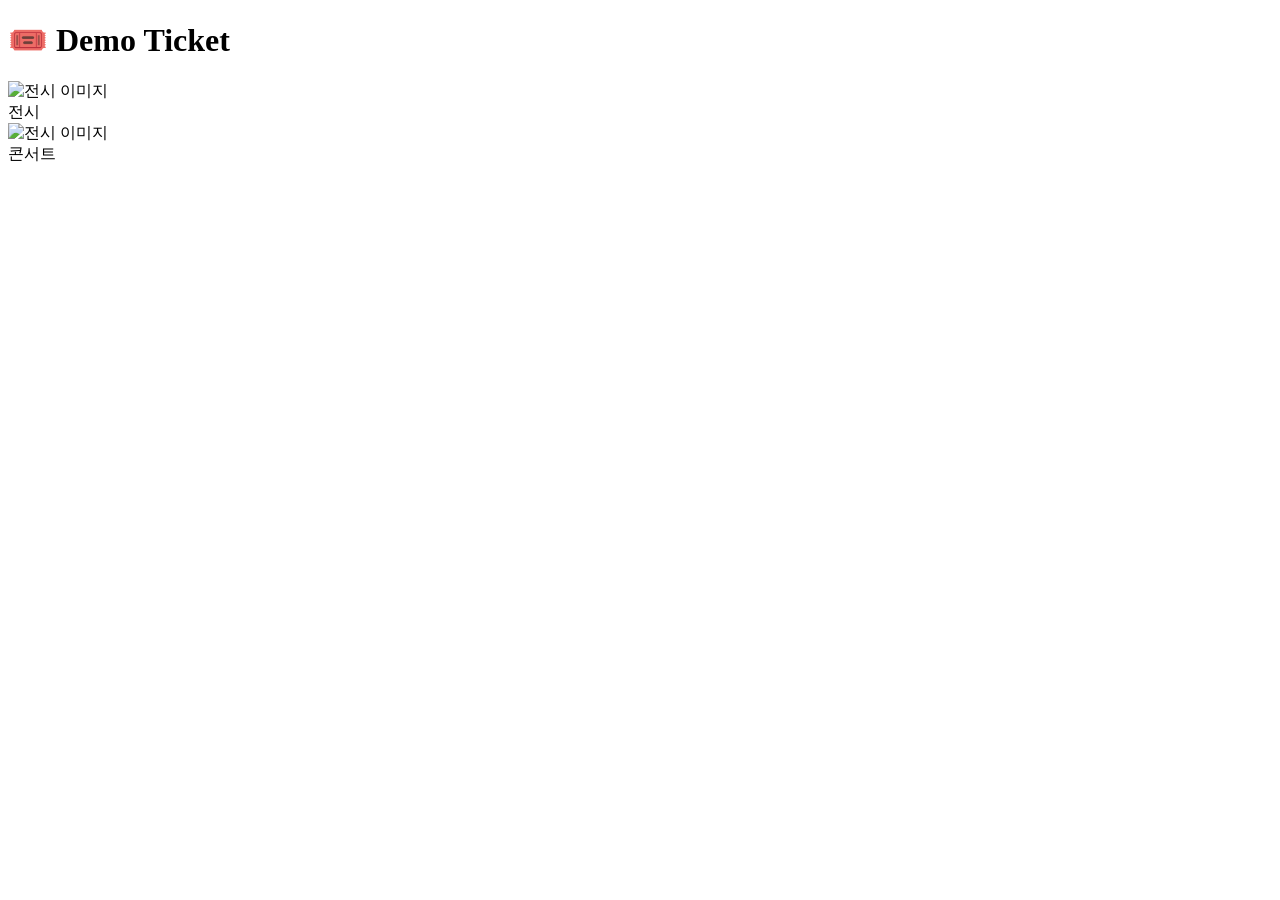
<file: src/main/resources/templates/product/productMain.html>
<!dOCTYPE html>
<html xmlns:th="http://www.thymeleaf.org"
      xmlns:layout="http://www.ultraq.net.nz/thymeleaf/layout"
      layout:decorate="~{layout/layout}">
<head>
    <meta http-equiv="Content-Type" content="text/html; charset=UTF-8" />
    <title>Title</title>
    <link rel="stylesheet" th:href="@{/css/ticket/mainTicket.css}">
</head>
<body>
    <div layout:fragment="content">
        <div class="container">
            <h1>🎟️ Demo Ticket </h1>
            <div class="ticketItems">

                <div class="category-card">
                    <a th:href="@{/product/artTicket}">
                        <div class="img-box">
                            <img th:src="@{/images/ticket/art.png}" alt="전시 이미지">
                        </div>
                        <div class="text-box">
                            <span class="category-name">전시</span>
                        </div>
                    </a>
                </div>

                <div class="category-card">
                    <a th:href="@{/ticket/concert}">
                        <div class="img-box">
                            <img th:src="@{/images/ticket/concert.png}" alt="전시 이미지">
                        </div>
                        <div class="text-box">
                            <span class="category-name">콘서트</span>
                        </div>
                    </a>
                </div>

            </div>
        </div>
            
    </div>
</body>
</file>
